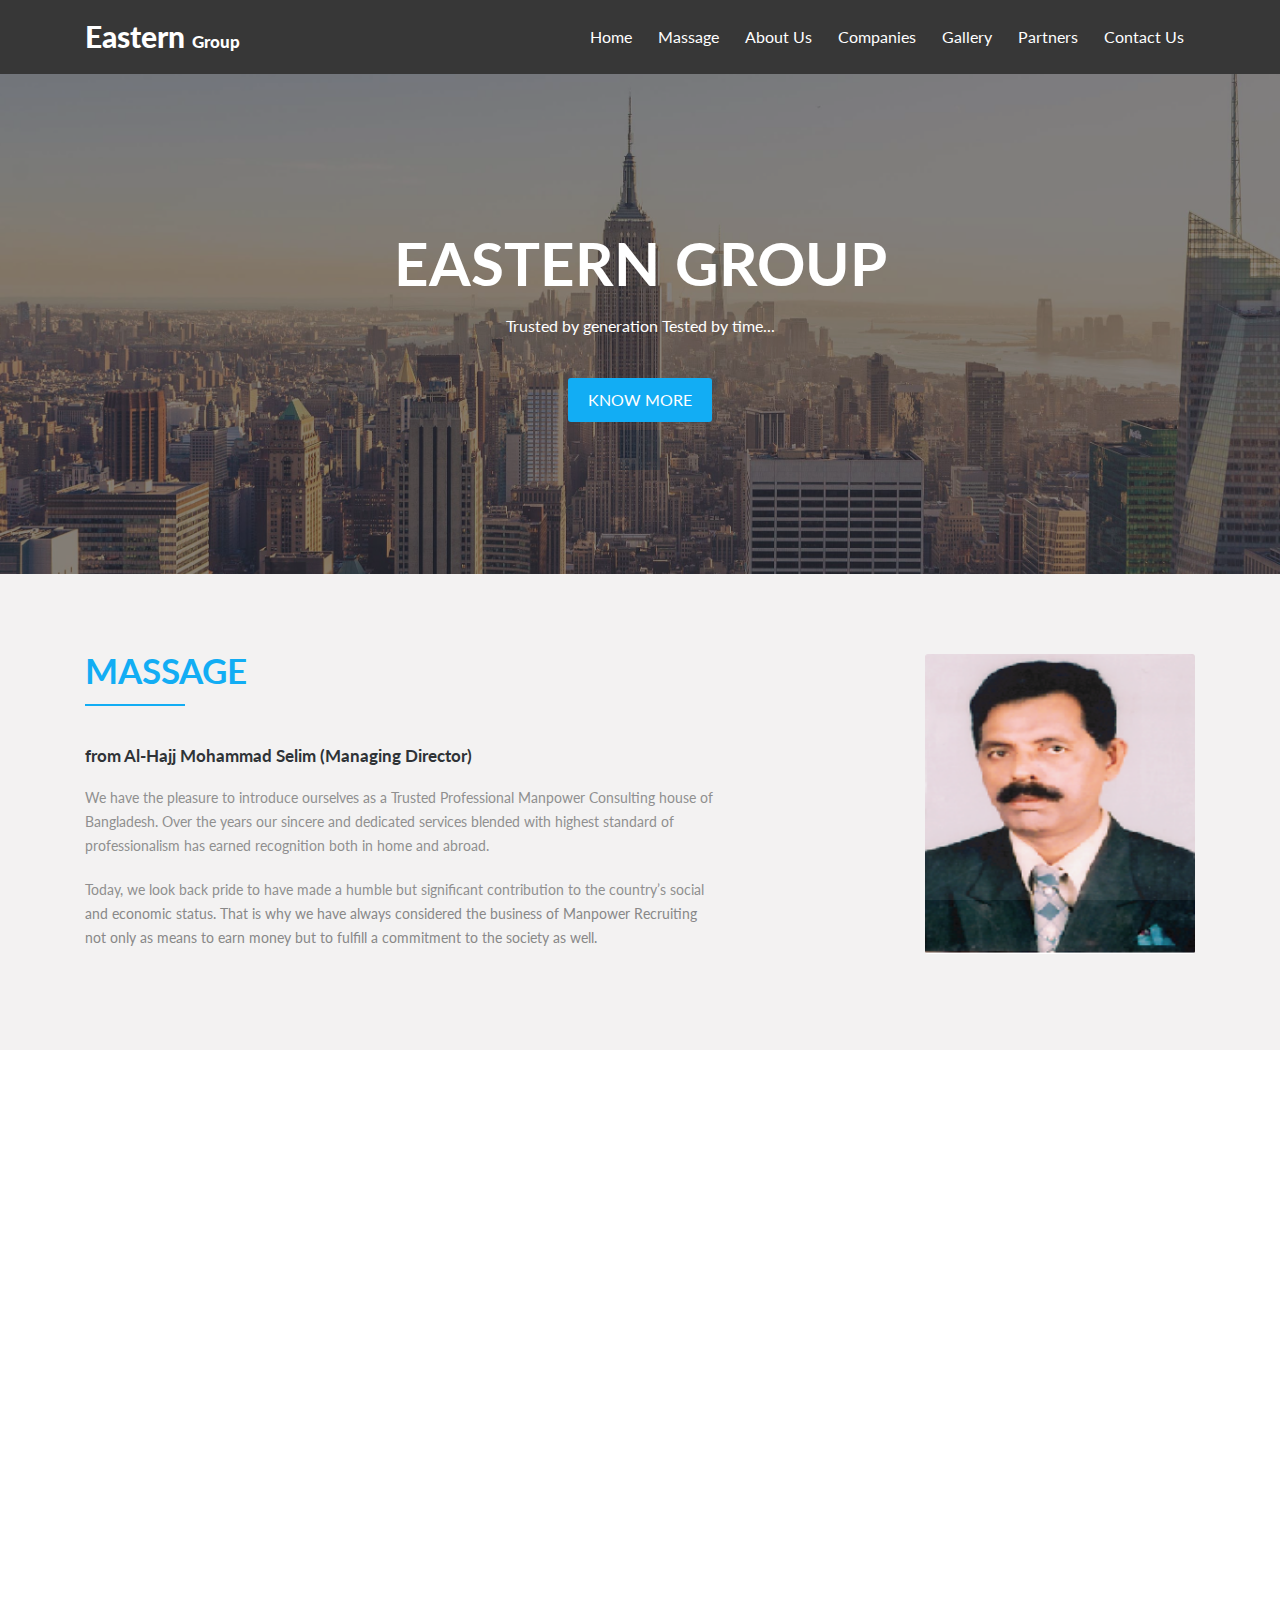
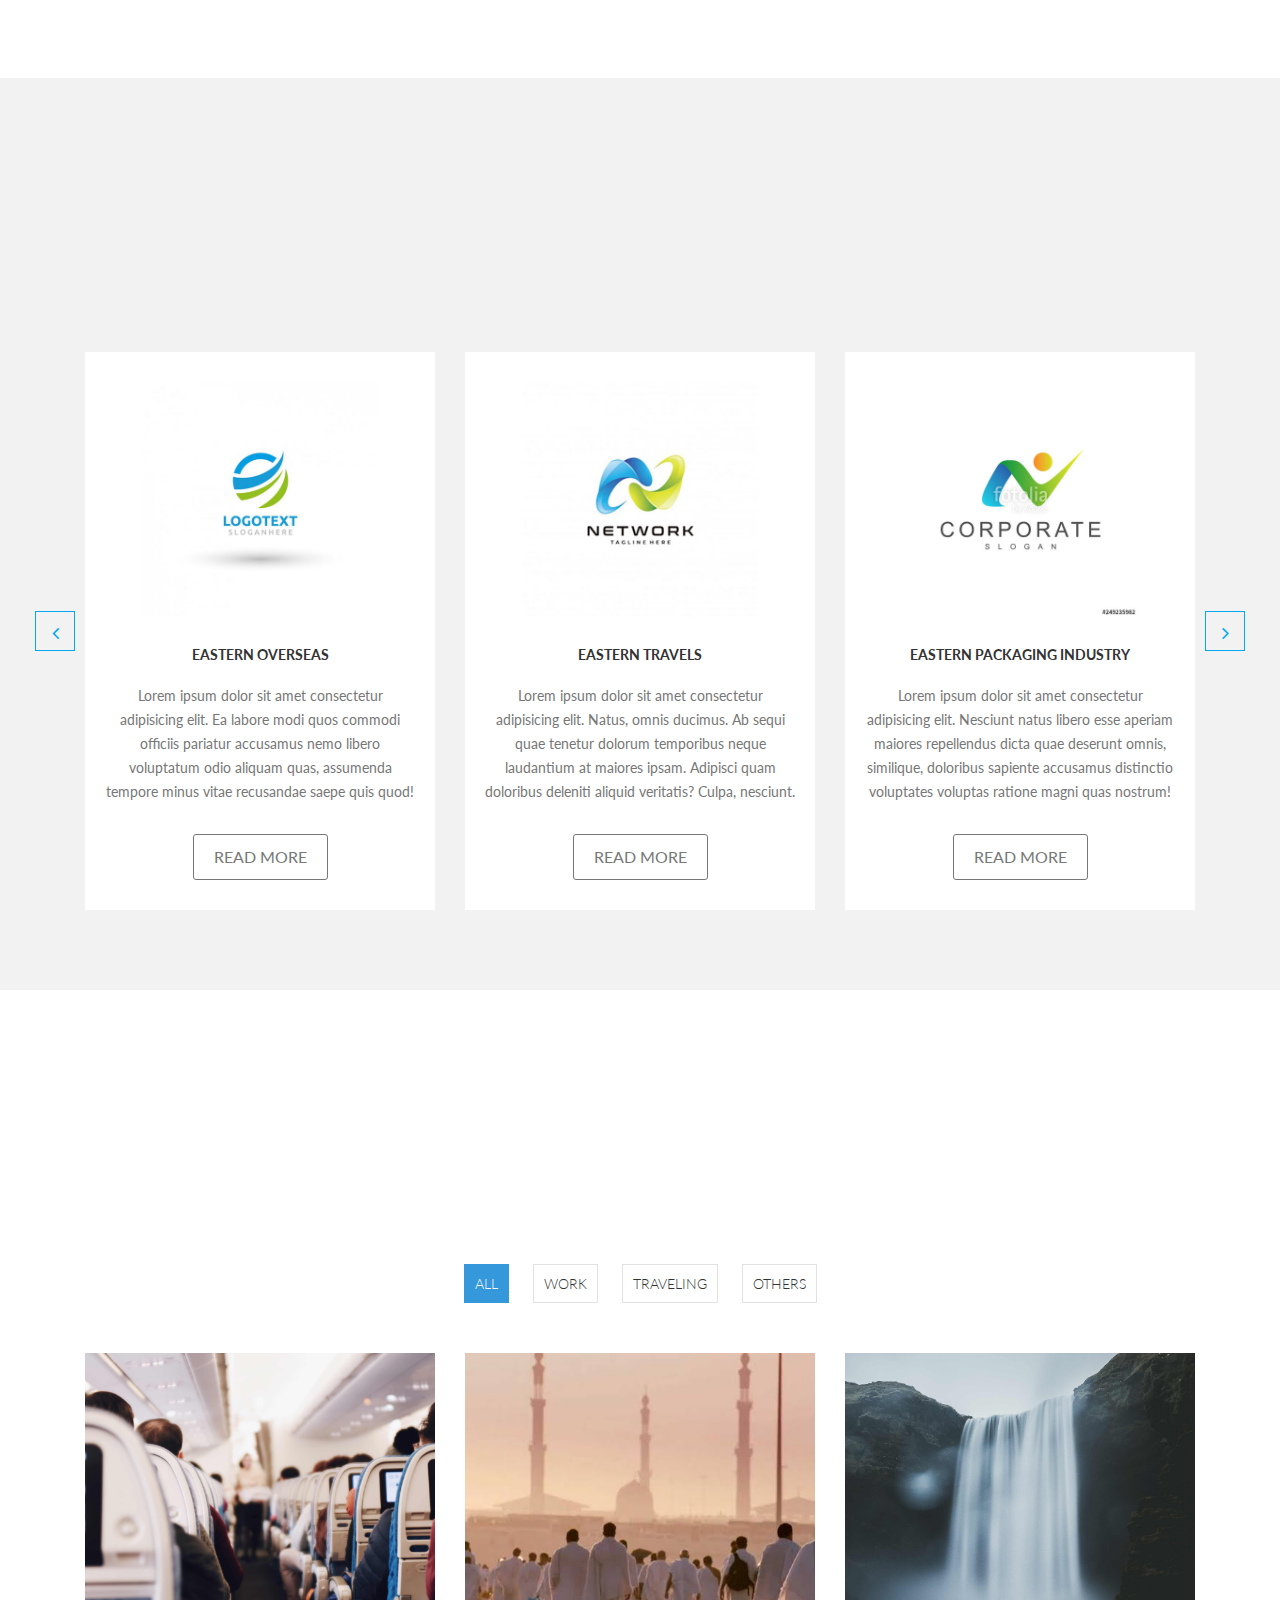
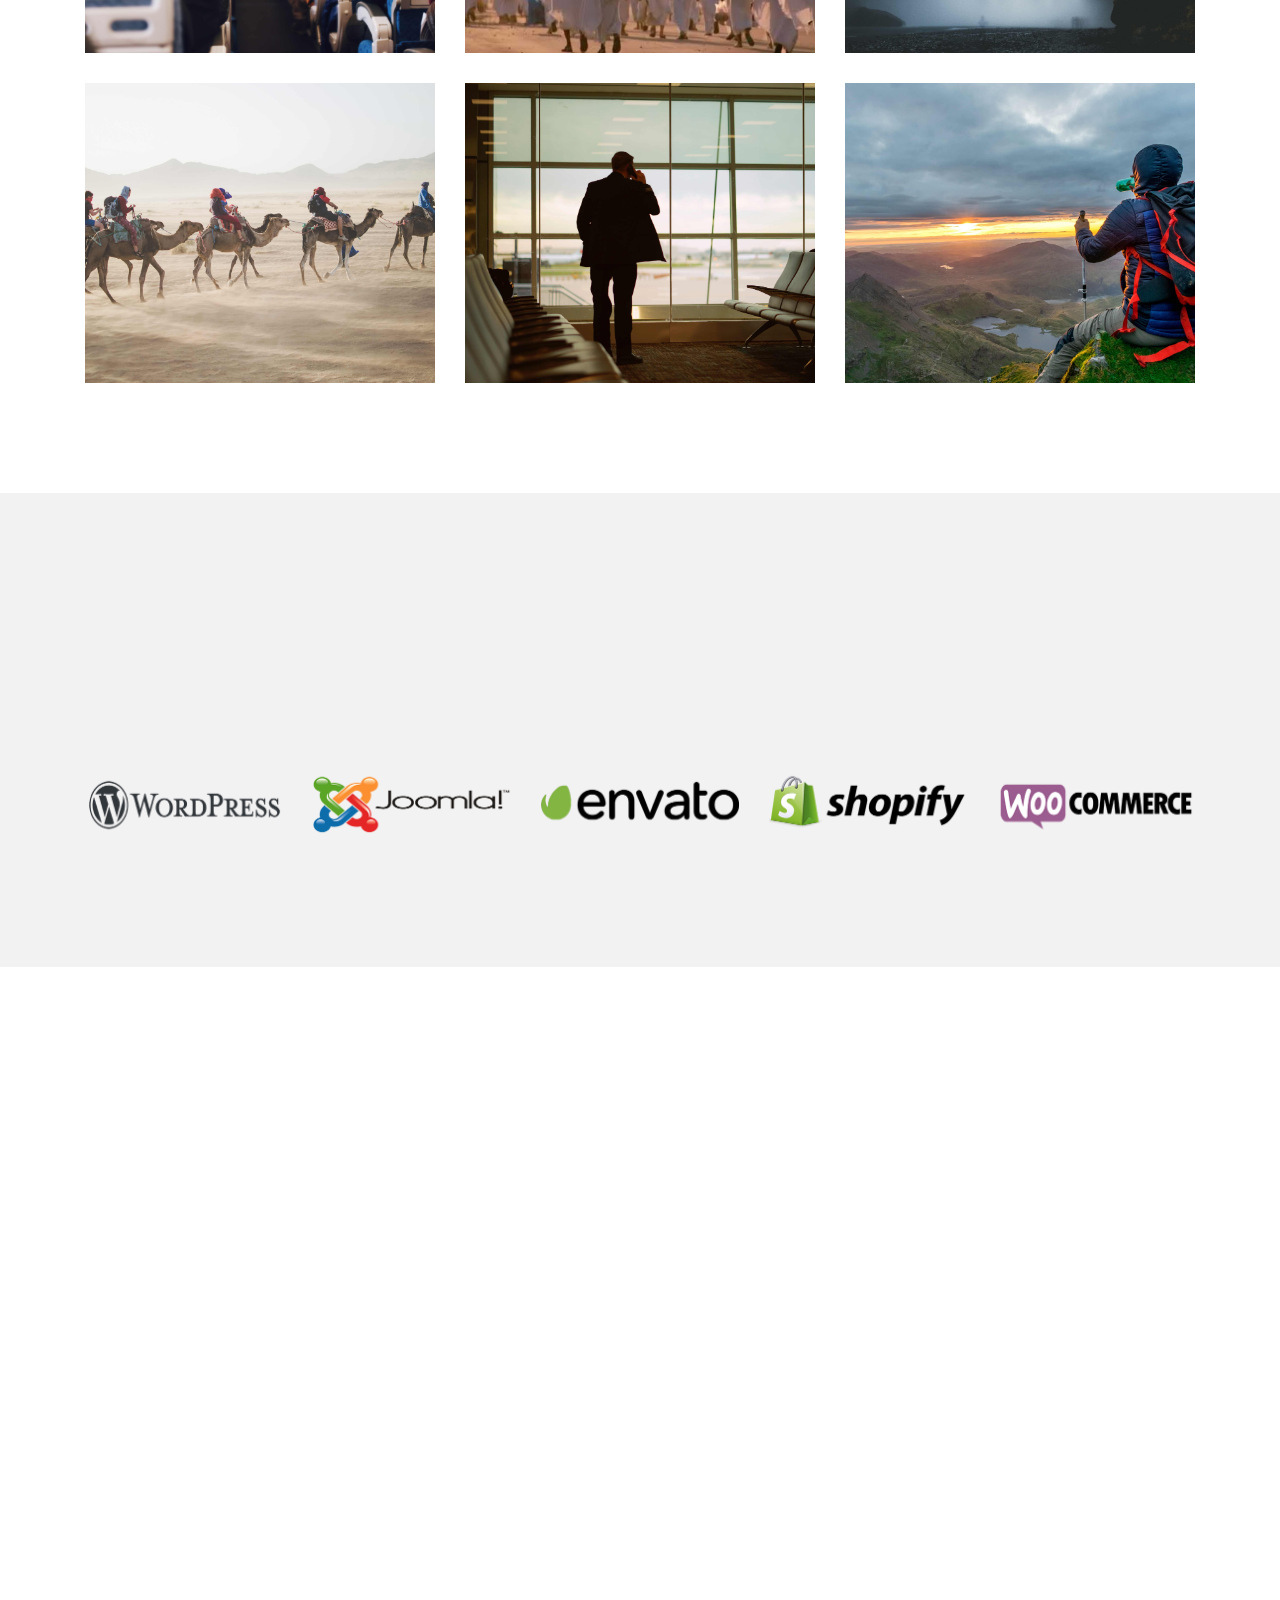
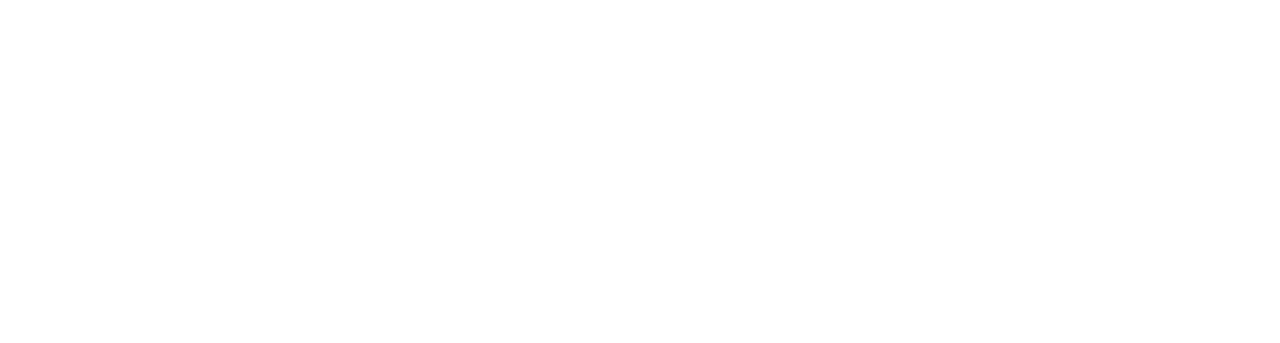
<file: index.html>
<!DOCTYPE html>
<html lang="en">
   <head>
      <meta charset="UTF-8">
      <meta name="viewport" content="width=device-width, initial-scale=1.0">
      <meta http-equiv="X-UA-Compatible" content="ie=edge">
      <title>Eastern Group</title>
      <!-- favicon -->
      <link href="img/" rel="shortcut icon" type="image/x-icon">
      <!-- font awesome -->
      <link rel="stylesheet" href="assets/css/fontawesome/css/font-awesome.min.css">
      <!-- css file -->
      <link rel="stylesheet" href="assets/css/bootstrap.min.css">
      <link rel="stylesheet" href="assets/css/owl.carousel.min.css">
      <link rel="stylesheet" href="assets/css/magnafic.css">
      <link rel="stylesheet" href="assets/css/animate.css">
      <link rel="stylesheet" href="assets/css/style.css">
      <link rel="stylesheet" href="assets/css/slicknav.css">
      <link rel="stylesheet" href="assets/css/responsive.css">
   </head>
   <body>
      <!-- preloader area -->
      <div class="eastern_group_preloader_wrap">
         <div class="sk-cube-grid">
            <div class="sk-cube sk-cube1"></div>
            <div class="sk-cube sk-cube2"></div>
            <div class="sk-cube sk-cube3"></div>
            <div class="sk-cube sk-cube4"></div>
            <div class="sk-cube sk-cube5"></div>
            <div class="sk-cube sk-cube6"></div>
            <div class="sk-cube sk-cube7"></div>
            <div class="sk-cube sk-cube8"></div>
            <div class="sk-cube sk-cube9"></div>
         </div>
      </div>
      <!-- preloader area end -->
      <!-- start navbar area -->
      <div id="home"></div>
      <section class="header_area header_absolute_area wow fadeIn">
         <div class="container">
            <div class="row">
               <div class="col-md-3 col-sm-3 col-lg-3">
                  <div class="logo">
                     <a href="index.html">Eastern <span>Group</span></a>
                  </div>
                  <div class="responsive_menu_wrap"></div>
               </div>
               <div class="col-md-9 col-sm-9 col-lg-9">
                  <div class="main_menu">
                     <ul id="navigation">
                        <li class="active smooth_menu"><a href="#home">Home</a></li>
                        <li class="smooth_menu"><a href="#massage">Massage</a></li>
                        <li class="smooth_menu"><a href="#about">About Us</a></li>
                        <li class="smooth_menu"><a href="#companies">Companies</a></li>
                        <li class="smooth_menu"><a href="#gallery">Gallery</a></li>
                        <li class="smooth_menu"><a href="#company">Partners</a></li>
                        <li class="smooth_menu"><a href="#contact">Contact Us</a></li>
                     </ul>
                  </div>
               </div>
            </div>
         </div>
      </section>
      <!-- end navbar area -->
      <!-- start header -->
      <div class="homepage_slides">
         <div class="single_slide_item slide_bg_1">
            <div class="welcome_area_table">
               <div class="welcome_area_inner">
                  <div class="welcome_area_text">
                     <h2 class="wow fadeInDown" data-wow-delay="1s">Eastern Group</h2>
                     <p class="wow fadeInDown" data-wow-delay="1s">Trusted by generation Tested by time...</p>
                     <a href="" class="more_btn wow fadeInUp" data-wow-delay="1s">Know More</a>
                  </div>
               </div>
            </div>
         </div>
      </div>
      <!-- end header -->
      <!-- massage us area -->
      <section class="section_padding section_gray" id="massage">
         <div class="container">
            <div class="row">
               <div class="col-md-7">
                  <div class="section_about_us">
                     <div class="about_title">
                        <h2 class="inner_line wow fadeInDown" data-wow-delay="1s">Massage<span></span></h2>
                        <h5 class="wow fadeInLeft" data-wow-delay="1s"><strong>from Al-Hajj Mohammad Selim (Managing
                           Director)</strong>
                        </h5>
                        <p class="wow fadeInLeft" data-wow-delay="1s">We have the pleasure to introduce ourselves as
                           a Trusted Professional Manpower Consulting
                           house of Bangladesh. Over the years our sincere and dedicated services blended with
                           highest standard of professionalism has earned recognition both in home and abroad.
                        </p>
                        <p class="wow fadeInLeft" data-wow-delay="1s">Today, we look back pride to have made a
                           humble but significant contribution to the
                           country’s social and economic status. That is why we have always considered the business
                           of Manpower Recruiting not only as means to earn money but to fulfill a commitment to
                           the society as well.
                        </p>
                     </div>
                  </div>
               </div>
               <div class="col-md-5 text-right">
                  <div class="managing_director_img wow fadeInRight" data-wow-delay="1s">
                     <img src="assets/img/messsage/author.png" alt="">
                  </div>
               </div>
            </div>
         </div>
      </section>
      <!-- massage us area end -->
      <!-- about us area -->
      <section class="section_padding pad-10" id="about">
         <div class="container">
            <div class="row">
               <div class="col-md-12 col-sm-12 col-lg-12">
                  <div class="our_services wow fadeInDown">
                     <h2><span>About</span> Us</h2>
                     <div class="border_line"><span class="border_box"></span></div>
                  </div>
                  <div class="about_text wow fadeIn">
                     <p>The Group has come a long way in reaching these goals by listening to client needs, learning
                        real-time lessons from past projects, innovating and partnering. Through major investment
                        undertakings, Eastern has meaningfully contributed to the economy's stability in financial
                        and
                        capital markets. Underlying all of the Group's activities are the common threads of change,
                        flexibility, and fostering closer ties with the Government, the City Corporation and our
                        clients. Most of its projects have been success stories - this fact alone is enough to
                        justify a
                        sense of confidence in the Group's future.
                        To begin, it would be vital to mention that Eastern Group is amongst the largest private
                        sector
                        manufacturing and service based enterprises in Bangladesh, owning and operating several
                        units,
                        giving value for money to its customers.
                     </p>
                     <p>The group started modestly in 1980 in commodity trading and with prudent entrepreneurship of
                        our
                        founder Chairman Mr. Al-Hajj Mohammed Selim, today it has investments in the different
                        sector. A
                        dedicated work force and committed board members led by our Chairman and backed by a market
                        oriented corporate strategy has been the cornerstone of the Group success. We are a dynamic
                        organization always exploring new ideas and avenues to expand and grow further. The Group
                        now
                        has engaged in diversified manufacturing and service providing.
                     </p>
                     <p>Our Human Resource Mix constitutes an experienced, talented and young workforce;</p>
                     <p>We can rightly claim to be one of the best marketing and result-oriented groups in
                        Bangladesh,
                        having direct sales and distribution networks, to cover the entire market. We have a large
                        field
                        force consisting of distribution agents, and a professional management to supervise total
                        sales
                        and distribution operations. We have a full fledged Marketing Department fully geared to
                        provide
                        sales/advertising support to the products we handle. Our Marketing Director handles our
                        Sales,
                        Marketing and Distribution Department.
                     </p>
                  </div>
               </div>
            </div>
         </div>
      </section>
      <!-- about us area end -->
      <!-- service area -->
      <section class="section_padding section_gray" id="companies">
         <div class="container">
            <div class="row">
               <div class="col-md-12 col-sm-12 col-lg-12">
                  <div class="our_services wow fadeInDown">
                     <h2>Our <span>Companies</span></h2>
                     <div class="border_line"><span class="border_box"></span></div>
                     <p>The Group has come a long way in reaching these goals by listening to client needs, learning
                        real-time lessons from past projects, innovating and partnering.
                     </p>
                  </div>
               </div>
            </div>
            <div class="row">
               <div class="col-md-12 col-sm-12 col-lg-12">
                  <div class="listing_carousel owl-carousel">
                     <div class="single_listing_box">
                        <div class="listing_hover">
                           <div class="special_single_content text-center">
                              <img src="assets/img/company-logo/logo-2.jpg" alt="">
                              <h3>Eastern Overseas</h3>
                              <p>Lorem ipsum dolor sit amet consectetur adipisicing elit. Ea labore modi quos commodi officiis pariatur accusamus nemo libero voluptatum odio aliquam quas, assumenda tempore minus vitae recusandae saepe quis quod!
                              </p>
                              <a href="details-1.html" class="more_btn read_more">Read More</a>
                           </div>
                        </div>
                     </div>
                     <div class="single_listing_box">
                        <div class="listing_hover">
                           <div class="special_single_content text-center">
                              <img src="assets/img/company-logo/logo-3.jpg" alt="">
                              <h3>Eastern Travels</h3>
                              <p>Lorem ipsum dolor sit amet consectetur adipisicing elit. Natus, omnis ducimus. Ab sequi quae tenetur dolorum temporibus neque laudantium at maiores ipsam. Adipisci quam doloribus deleniti aliquid veritatis? Culpa, nesciunt.
                              </p>
                              <a href="details-2.html" class="more_btn read_more">Read More</a>
                           </div>
                        </div>
                     </div>
                     <div class="single_listing_box">
                        <div class="listing_hover">
                           <div class="special_single_content text-center">
                              <img src="assets/img/company-logo/logo-1.jpg" alt="">
                              <h3>Eastern Packaging Industry</h3>
                              <p>Lorem ipsum dolor sit amet consectetur adipisicing elit. Nesciunt natus libero esse aperiam maiores repellendus dicta quae deserunt omnis, similique, doloribus sapiente accusamus distinctio voluptates voluptas ratione magni quas nostrum!
                              </p>
                              <a href="details-3.html" class="more_btn read_more">Read More</a>
                           </div>
                        </div>
                     </div>
                     <div class="single_listing_box">
                        <div class="listing_hover">
                           <div class="special_single_content text-center">
                              <img src="assets/img/company-logo/logo-4.jpg" alt="">
                              <h3>Eastern Medical Services</h3>
                              <p>Lorem ipsum dolor sit amet consectetur adipisicing elit. Ea labore modi quos commodi officiis pariatur accusamus nemo libero voluptatum odio aliquam quas, assumenda tempore minus vitae recusandae saepe quis quod!
                              </p>
                              <a href="details-4.html" class="more_btn read_more">Read More</a>
                           </div>
                        </div>
                     </div>
                     <div class="single_listing_box">
                        <div class="listing_hover">
                           <div class="special_single_content text-center">
                              <img src="assets/img/company-logo/logo-5.jpg" alt="">
                              <h3>Eastern Training and Learning</h3>
                              <p>Lorem ipsum dolor sit amet consectetur adipisicing elit. Ea labore modi quos commodi officiis pariatur accusamus nemo libero voluptatum odio aliquam quas, assumenda tempore minus vitae recusandae saepe quis quod!
                              </p>
                              <a href="details-5.html" class="more_btn read_more">Read More</a>
                           </div>
                        </div>
                     </div>
                  </div>
               </div>
            </div>
         </div>
      </section>
      <!-- service area end -->
      <!-- our Gallery -->
      <section class="section_padding" id="gallery">
         <div class="container">
            <div class="row">
               <div class="col-md-12 col-sm-12 col-lg-12">
                  <div class="our_services wow fadeInDown">
                     <h2><span>Gallery</span></h2>
                     <div class="border_line"><span class="border_box"></span></div>
                     <p>The Group has come a long way in reaching these goals by listening to client needs,
                        learning
                        real-time lessons from past projects, innovating and partnering.
                     </p>
                  </div>
               </div>
            </div>
            <div class="row">
               <div class="col-md-12 col-sm-12 col-lg-12">
                  <ul class="portfolio_filter">
                     <li class="active" data-filter="*">All</li>
                     <li data-filter=".web-design">Work</li>
                     <li data-filter=".development">Traveling</li>
                     <li data-filter=".app-development">Others</li>
                  </ul>
               </div>
            </div>
            <div class="row portfolio_list *">
               <div class="col-md-4 col-sm-4 col-lg-4">
                  <div class="single_portfolio_item portfolio_bg_1">
                     <div class="portfolio_hover">
                        <div class="boxed_item_table">
                           <div class="boxed_item_table_cell">
                              <a href=""><i class="fa fa-chain"></i> </a>
                              <a href="assets/img/portfolio/portfolio-1.jpg" class="large_image"> <i
                                 class="fa fa-search-plus"></i></a>
                              <h3>Creative Business Portfolio</h3>
                           </div>
                        </div>
                     </div>
                  </div>
               </div>
               <div class="col-md-4 col-sm-4 col-lg-4 development">
                  <div class="single_portfolio_item portfolio_bg_2">
                     <div class="portfolio_hover">
                        <div class="boxed_item_table">
                           <div class="boxed_item_table_cell">
                              <a href=""><i class="fa fa-chain"></i> </a>
                              <a href="assets/img/portfolio/portfolio-2.jpg" class="large_image"> <i
                                 class="fa fa-search-plus"></i></a>
                              <h3>Creative Business Portfolio</h3>
                           </div>
                        </div>
                     </div>
                  </div>
               </div>
               <div class="col-md-4 col-sm-4 col-lg-4 web-design app-development *">
                  <div class="single_portfolio_item portfolio_bg_3">
                     <div class="portfolio_hover">
                        <div class="boxed_item_table">
                           <div class="boxed_item_table_cell">
                              <a href=""><i class="fa fa-chain"></i> </a>
                              <a href="assets/img/portfolio/portfolio-3.jpg" class="large_image"> <i
                                 class="fa fa-search-plus"></i></a>
                              <h3>Creative Business Portfolio</h3>
                           </div>
                        </div>
                     </div>
                  </div>
               </div>
               <div class="col-md-4 col-sm-4 col-lg-4 app-development development">
                  <div class="single_portfolio_item portfolio_bg_4">
                     <div class="portfolio_hover">
                        <div class="boxed_item_table">
                           <div class="boxed_item_table_cell">
                              <a href=""><i class="fa fa-chain"></i> </a>
                              <a href="assets/img/portfolio/portfolio-4.jpg" class="large_image"> <i
                                 class="fa fa-search-plus"></i></a>
                              <h3>Creative Business Portfolio</h3>
                           </div>
                        </div>
                     </div>
                  </div>
               </div>
               <div class="col-md-4 col-sm-4 col-lg-4 web-design">
                  <div class="single_portfolio_item portfolio_bg_5">
                     <div class="portfolio_hover">
                        <div class="boxed_item_table">
                           <div class="boxed_item_table_cell">
                              <a href=""><i class="fa fa-chain"></i> </a>
                              <a href="assets/img/portfolio/portfolio-5.jpg" class="large_image"> <i
                                 class="fa fa-search-plus"></i></a>
                              <h3>Creative Business Portfolio</h3>
                           </div>
                        </div>
                     </div>
                  </div>
               </div>
               <div class="col-md-4 col-sm-4 col-lg-4 development">
                  <div class="single_portfolio_item portfolio_bg_6">
                     <div class="portfolio_hover">
                        <div class="boxed_item_table">
                           <div class="boxed_item_table_cell">
                              <a href=""><i class="fa fa-chain"></i> </a>
                              <a href="assets/img/portfolio/portfolio-6.jpg" class="large_image"><i
                                 class="fa fa-search-plus"></i></a>
                              <h3>Creative Business Portfolio</h3>
                           </div>
                        </div>
                     </div>
                  </div>
               </div>
            </div>
         </div>
      </section>
      <!-- our Gallery end -->

      <!-- trusted company -->
      <section class="section_padding section_gray" id="company">
         <div class="container">
            <div class="row">
               <div class="col-md-12 col-sm-12 col-lg-12">
                  <div class="our_services wow fadeInDown">
                     <h2>Our <span>Trusted Partners</span></h2>
                     <div class="border_line"><span class="border_box"></span></div>
                     <p>The Group has come a long way in reaching these goals by listening to client needs,
                        learning
                        real-time lessons from past projects, innovating and partnering.
                     </p>
                  </div>
               </div>
            </div>
            <div class="row">
               <div class="col">
                  <div class="logo_carousel owl-carousel">
                     <div class="d_table single_logo_wrap">
                        <div class="d_table_cell single_logo_item">
                           <img src="assets/img/trusted-partners/patner-bg-1.png" alt="">
                        </div>
                     </div>
                     <div class="d_table single_logo_wrap">
                        <div class="d_table_cell single_logo_item">
                           <img src="assets/img/trusted-partners/patner-bg-2.png" alt="">
                        </div>
                     </div>
                     <div class="d_table single_logo_wrap">
                        <div class="d_table_cell single_logo_item">
                           <img src="assets/img/trusted-partners/patner-bg-3.png" alt="">
                        </div>
                     </div>
                     <div class="d_table single_logo_wrap">
                        <div class="d_table_cell single_logo_item">
                           <img src="assets/img/trusted-partners/patner-bg-4.png" alt="">
                        </div>
                     </div>
                     <div class="d_table single_logo_wrap">
                        <div class="d_table_cell single_logo_item">
                           <img src="assets/img/trusted-partners/patner-bg-5.png" alt="">
                        </div>
                     </div>
                  </div>
               </div>
            </div>
         </div>
      </section>
      <!-- trusted company end -->
      <!-- google map -->
      <section class="section_map_area">
            <iframe src="https://www.google.com/maps/embed?pb=!1m18!1m12!1m3!1d196386.97277181444!2d90.29903141529081!3d23.849258833957553!2m3!1f0!2f0!3f0!3m2!1i1024!2i768!4f13.1!3m3!1m2!1s0x0%3A0x637f1b674963b2a6!2sEastern%20Travels!5e0!3m2!1sen!2sbd!4v1573044669619!5m2!1sen!2sbd" width="100%" height="450" frameborder="0" style="border:0;" allowfullscreen></iframe>
      </section>
      <!-- google map end -->
      <!-- footer area -->
      <footer class="site_footer section_padding wow fadeIn" id="contact">
         <div class="container">
            <div class="row">
               <div class="col-md-4 col-sm-4 col-lg-4">
                  <div class="about_text">
                     <h3 class="widget_title">About Us</h3>
                     <p>Eastern Packaging Ltd provides a made to order service for your own particular products. We
                        can provide full in-house package design service from concept to prototype to production.
                        Come to the experts - we have lots of ideas to give your product impact in the marketplace.
                     </p>
                     <div class="logo responsive">
                        <a href="index.html">Eastern <span>Group</span></a>
                     </div>
                     <div class="team_item_social left-0 responsive_area">
                        <ul>
                           <li class="facebook"> <a href="#"><i class="fa fa-facebook"></i></a></li>
                           <li class="twitter"> <a href="#"><i class="fa fa-twitter"></i></a></li>
                           <li class="linkdin"> <a href="#"><i class="fa fa-linkedin"></i></a></li>
                           <li class="google"> <a href="#"><i class="fa fa-google-plus"></i></a></li>
                        </ul>
                     </div>
                  </div>
               </div>
               <div class="col-md-3 offset-md-1 col-sm-3 col-lg-3">
                  <h3 class="widget_title">Navigation</h3>
                  <ul class="padding-left-20">
                     <li>Home</li>
                     <li>Service</li>
                     <li>About Us</li>
                     <li>Project</li>
                     <li>News</li>
                     <li>Shop</li>
                     <li>Contact</li>
                  </ul>
               </div>
               <div class="col-md-4 col-sm-4 col-lg-4 fixed_icon">
                  <h3 class="widget_title">Get in Touch</h3>
                  <p><i class="fa fa-map-marker"></i> H-79/F New Airport Road, Banani, Dhaka-1213, Bangladesh</p>
                  <p><i class="fa fa-envelope"></i> yourcompany@gmail.com</p>
                  <p><i class="fa fa-phone"></i> 9886238 , 8818940, 8821801</p>
                  <p><i class="fa fa-fax"></i> 880-02-8829212</p>
               </div>
            </div>
            <div class="row">
               <div class="col">
                  <div class="copyright_text">
                     &copy; 2019 <span>Eastern Group</span> all Right Reserved
                  </div>
               </div>
            </div>
         </div>
      </footer>
      <!-- footer area end -->
      <!-- back to top -->
      <a href="#" class="back-to-top"><i class="fa fa-angle-up" aria-hidden="true"></i></a>
      <!-- back to top end -->
      <!-- js other need file -->
      <script src="assets/js/jquary.min.js"></script>
      <script src="assets/js/bootstrap.min.js"></script>
      <script src="assets/js/isotope.v3.0.6.js"></script>
      <script src="assets/js/wow.min.js"></script>
      <script src="assets/js/owl.carousel.min.js"></script>
      <script src="assets/js/Magnific.js"></script>
      <script src="assets/js/jquery.sticky.js"></script>
      <script src="assets/js/easing.js"></script>
      <script src="assets/js/slicknav.js"></script>
      <script src="assets/js/jquery.scrolly.js"></script>
      <!-- main java script -->
      <script src="assets/js/main.js"></script>
   </body>
</html>
</file>
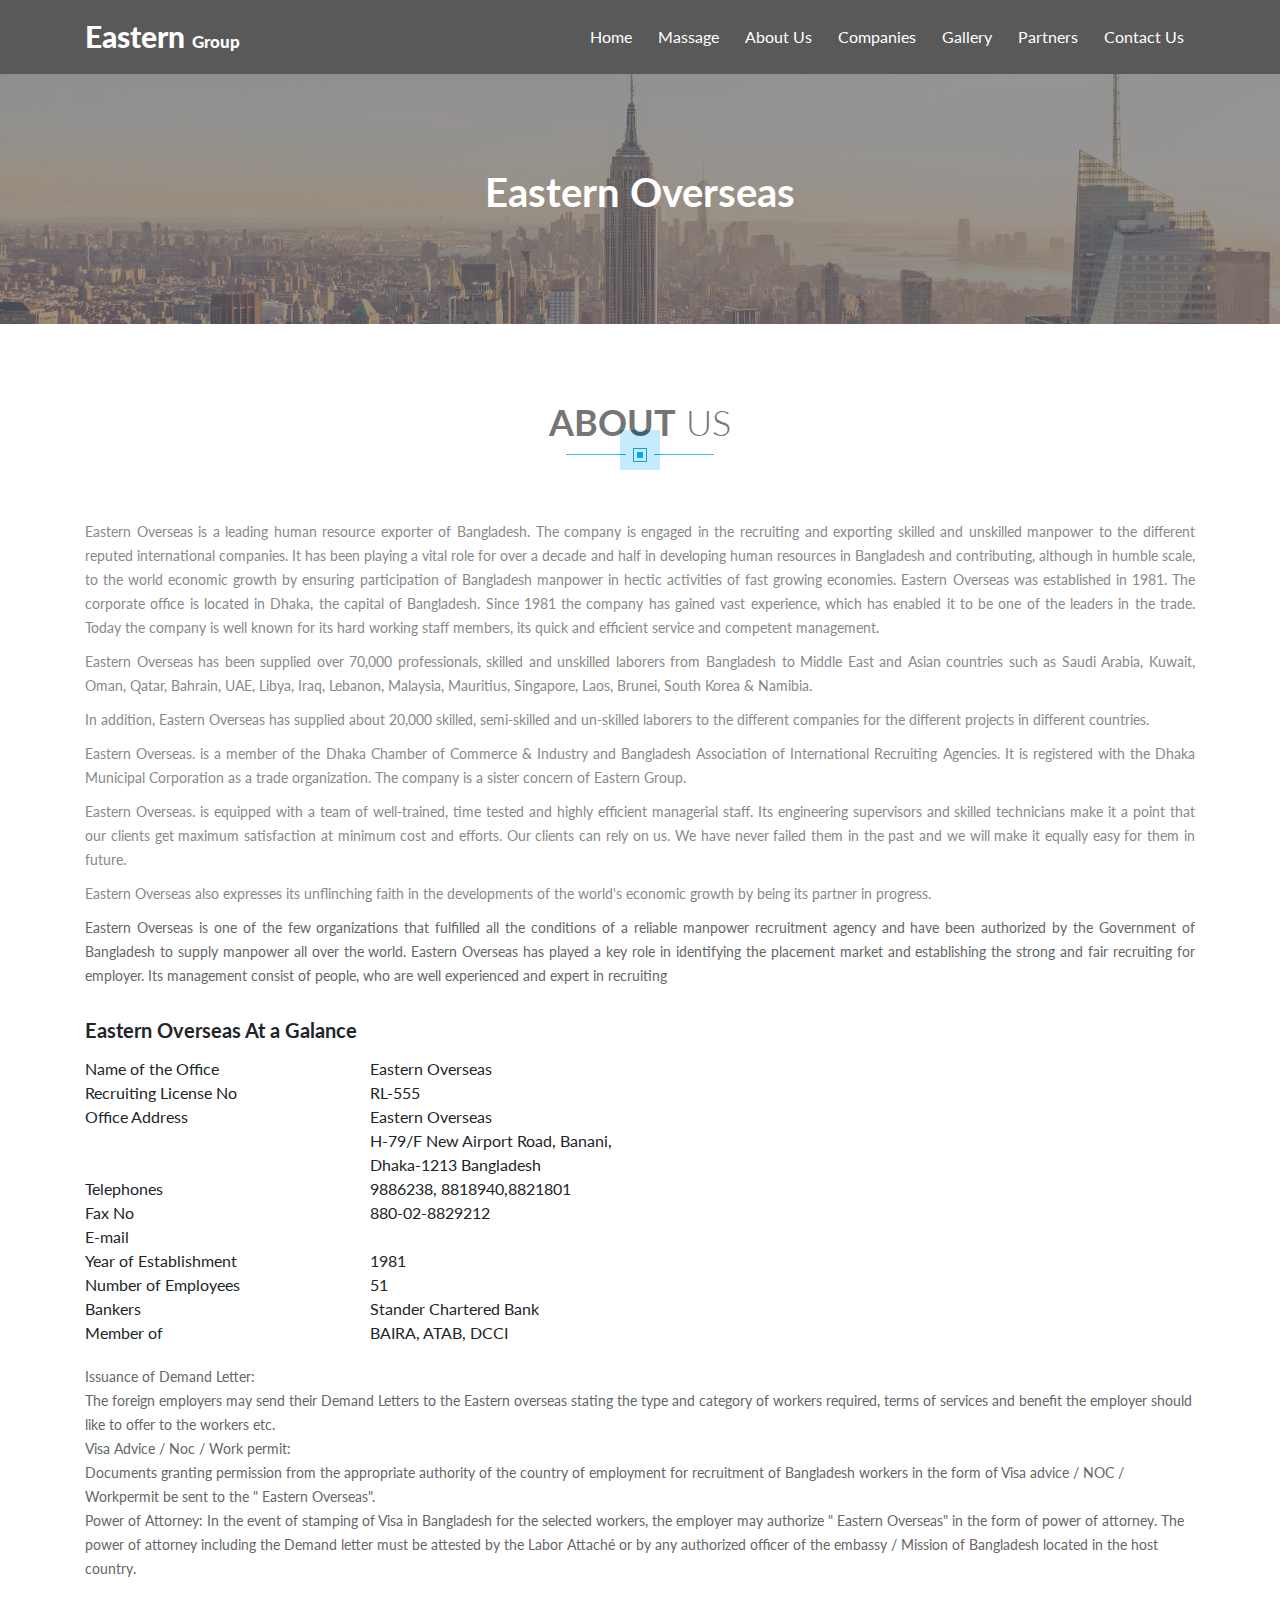
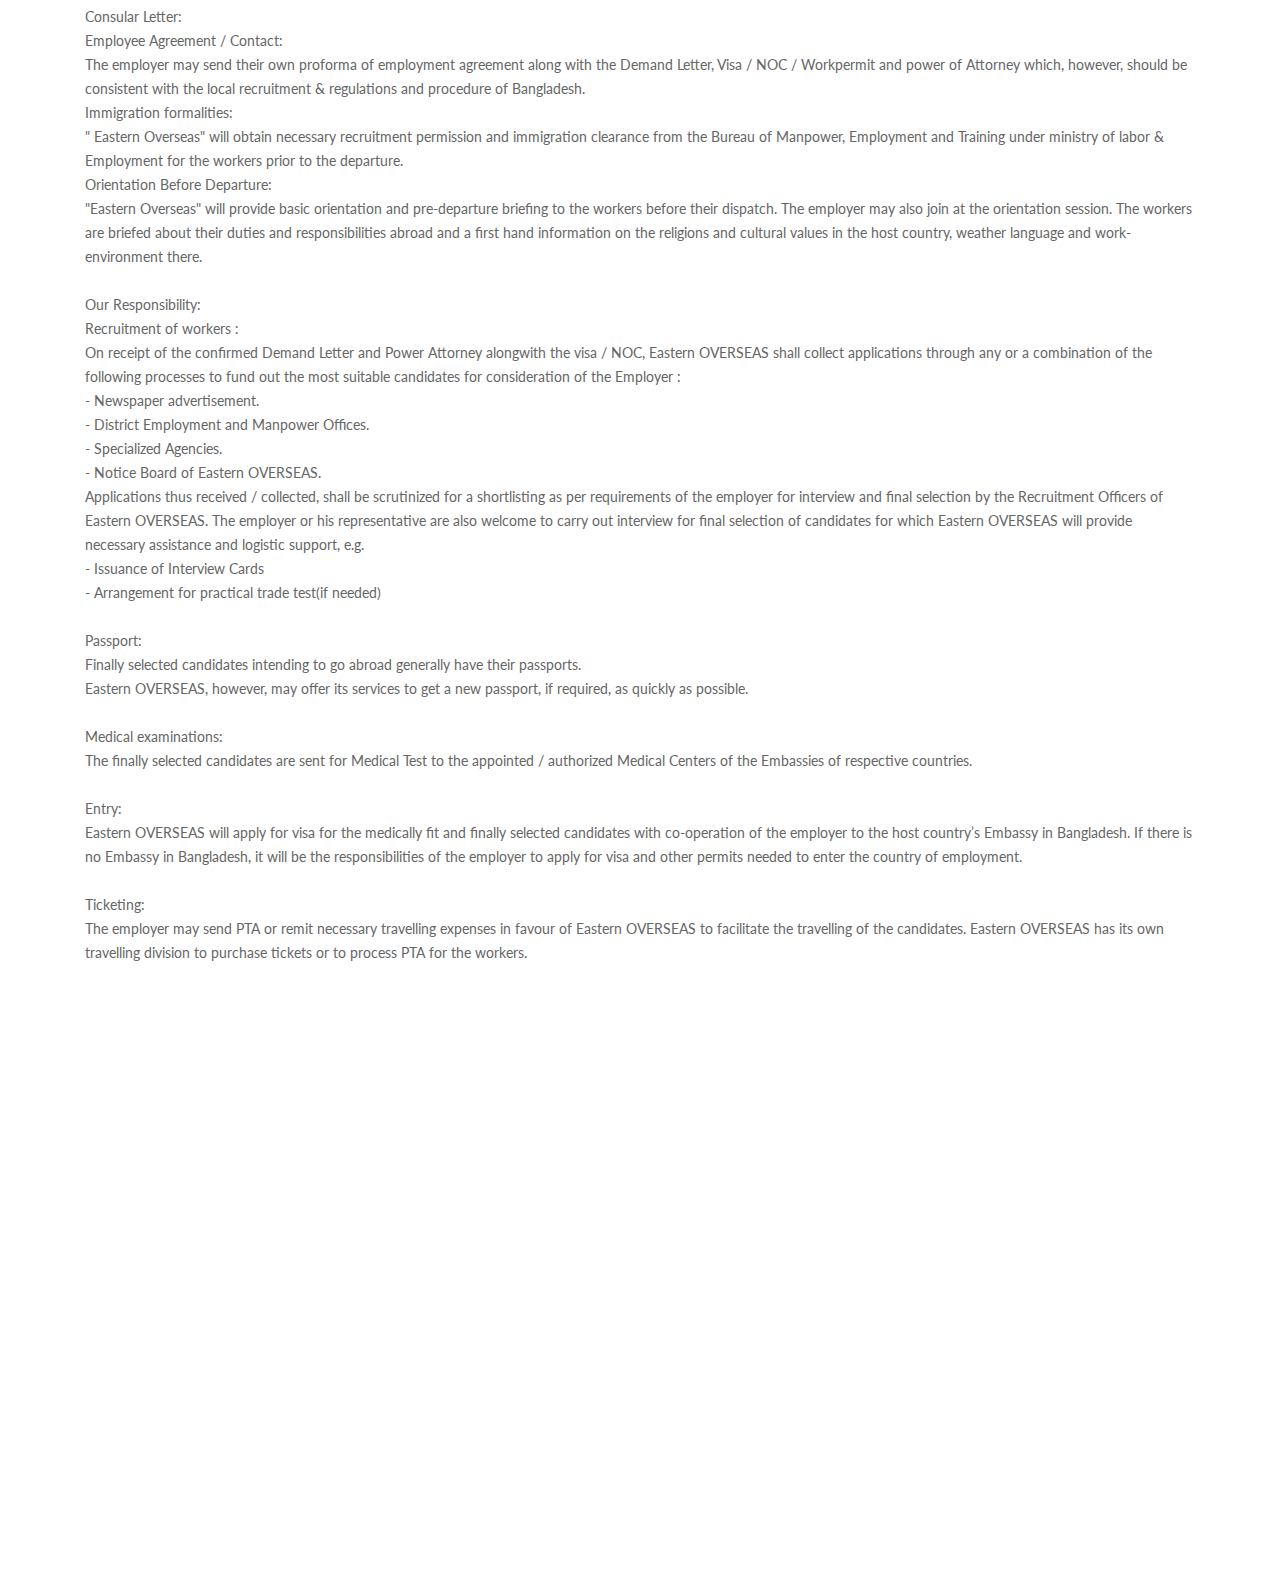
<file: details-1.html>
<!DOCTYPE html>
<html lang="en">

<head>
    <meta charset="UTF-8">
    <meta name="viewport" content="width=device-width, initial-scale=1.0">
    <meta http-equiv="X-UA-Compatible" content="ie=edge">
    <title>Eastern Group</title>
    <!-- favicon -->
    <link href="img/" rel="shortcut icon" type="image/x-icon">
    <!-- font awesome -->
    <link rel="stylesheet" href="assets/css/fontawesome/css/font-awesome.min.css">
    <!-- css file -->
    <link rel="stylesheet" href="assets/css/bootstrap.min.css">
    <link rel="stylesheet" href="assets/css/owl.carousel.min.css">
    <link rel="stylesheet" href="assets/css/magnafic.css">
    <link rel="stylesheet" href="assets/css/animate.css">
    <link rel="stylesheet" href="assets/css/style.css">
    <link rel="stylesheet" href="assets/css/slicknav.css">
    <link rel="stylesheet" href="assets/css/responsive.css">
</head>

<body>
    <!-- preloader area -->
    <div class="eastern_group_preloader_wrap">
        <div class="sk-cube-grid">
            <div class="sk-cube sk-cube1"></div>
            <div class="sk-cube sk-cube2"></div>
            <div class="sk-cube sk-cube3"></div>
            <div class="sk-cube sk-cube4"></div>
            <div class="sk-cube sk-cube5"></div>
            <div class="sk-cube sk-cube6"></div>
            <div class="sk-cube sk-cube7"></div>
            <div class="sk-cube sk-cube8"></div>
            <div class="sk-cube sk-cube9"></div>
        </div>
    </div>
    <!-- preloader area end -->
    <!-- start navbar area -->
    <div id="home"></div>
    <section class="header_area header_absolute_area wow fadeIn">
        <div class="container">
            <div class="row">
                <div class="col-md-3 col-sm-3 col-lg-3">
                    <div class="logo">
                        <a href="index.html">Eastern <span>Group</span></a>
                    </div>
                    <div class="responsive_menu_wrap"></div>
                </div>
                <div class="col-md-9 col-sm-9 col-lg-9">
                    <div class="main_menu">
                        <ul id="navigation">
                            <li class="active smooth_menu"><a href="#home">Home</a></li>
                            <li class="smooth_menu"><a href="#massage">Massage</a></li>
                            <li class="smooth_menu"><a href="#about">About Us</a></li>
                            <li class="smooth_menu"><a href="#companies">Companies</a></li>
                            <li class="smooth_menu"><a href="#gallery">Gallery</a></li>
                            <li class="smooth_menu"><a href="#company">Partners</a></li>
                            <li class="smooth_menu"><a href="#contact">Contact Us</a></li>
                        </ul>
                    </div>
                </div>
            </div>
        </div>
    </section>
    <!-- end navbar area -->
    <!-- start header -->
    <div class="homepage_slides">
        <div class="single_slide_item slide_bg_1 details_company">
            <div class="welcome_area_table">
                <div class="welcome_area_inner">
                    <div class="welcome_area_text">
                        <h1 class="wow fadeInDown" data-wow-delay="1s">Eastern Overseas</h1>
                    </div>
                </div>
            </div>
        </div>
    </div>
    <!-- end header -->
    <!-- about us area -->
    <section class="section_padding pad-10" id="about">
        <div class="container">
            <div class="row">
                <div class="col-md-12 col-sm-12 col-lg-12">
                    <div class="our_services wow fadeInDown">
                        <h2><span>About</span> Us</h2>
                        <div class="border_line"><span class="border_box"></span></div>
                    </div>
                    <div class="about_text wow fadeIn">
                        <p>Eastern Overseas is a leading human resource exporter of Bangladesh. The company is engaged
                            in the recruiting and exporting skilled and unskilled manpower to the different reputed
                            international companies. It has been playing a vital role for over a decade and half in
                            developing human resources in Bangladesh and contributing, although in humble scale, to the
                            world economic growth by ensuring participation of Bangladesh manpower in hectic activities
                            of fast growing economies.
                            Eastern Overseas was established in 1981. The corporate office is located in Dhaka, the
                            capital of Bangladesh. Since 1981 the company has gained vast experience, which has enabled
                            it to be one of the leaders in the trade. Today the company is well known for its hard
                            working staff members, its quick and efficient service and competent management.
                        </p>
                        <p>Eastern Overseas has been supplied over 70,000 professionals, skilled and unskilled laborers
                            from Bangladesh to Middle East and Asian countries such as Saudi Arabia, Kuwait, Oman,
                            Qatar, Bahrain, UAE, Libya, Iraq, Lebanon, Malaysia, Mauritius, Singapore, Laos, Brunei,
                            South Korea & Namibia.
                        </p>
                        <p>In addition, Eastern Overseas has supplied about 20,000 skilled, semi-skilled and un-skilled
                            laborers to the different companies for the different projects in different countries.</p>
                        <p>Eastern Overseas. is a member of the Dhaka Chamber of Commerce & Industry and Bangladesh
                            Association of International Recruiting Agencies. It is registered with the Dhaka Municipal
                            Corporation as a trade organization. The company is a sister concern of Eastern Group.
                        </p>
                        <p>Eastern Overseas. is equipped with a team of well-trained, time tested and highly efficient
                            managerial staff. Its engineering supervisors and skilled technicians make it a point that
                            our clients get maximum satisfaction at minimum cost and efforts. Our clients can rely on
                            us. We have never failed them in the past and we will make it equally easy for them in
                            future.
                        </p>
                        <p>Eastern Overseas also expresses its unflinching faith in the developments of the world's
                            economic growth by being its partner in progress.</p>
                        <p>Eastern Overseas is one of the few organizations that fulfilled all the conditions of a
                            reliable manpower recruitment agency and have been authorized by the Government of
                            Bangladesh to supply manpower all over the world.
                            Eastern Overseas has played a key role in identifying the placement market and establishing
                            the strong and fair recruiting for employer. Its management consist of people, who are well
                            experienced and expert in recruiting</p>
                    </div>
                </div>
            </div>
            <div class="row">
                <div class="col-md-12">
                    <h5 class="about_info_title">Eastern Overseas At a Galance</h5>
                </div>
                <div class="col-md-3 col-sm-3">
                    <div class="about_info_area_left">
                        Name of the Office<br />
                        Recruiting License No<br />
                        Office Address<br /><br /><br />
                        Telephones<br />
                        Fax No<br />
                        E-mail<br />
                        Year of Establishment<br />
                        Number of Employees<br />
                        Bankers<br />
                        Member of<br />

                    </div>
                </div>
                <div class="col-md-3 col-sm-3">
                    <div class="about_info_area_right">
                        Eastern Overseas<br />
                        RL-555<br />
                        Eastern Overseas<br />
                        H-79/F New Airport Road, Banani, Dhaka-1213
                        Bangladesh<br />
                        9886238, 8818940,8821801<br />
                        880-02-8829212<br /><br />
                        1981<br />
                        51<br />
                        Stander Chartered Bank<br />
                        BAIRA, ATAB, DCCI<br />
                    </div>
                </div>
            </div>
            <div class="row">
                <div class="col-md-12 col-sm-12 col-lg-12">
                    <p>Issuance of Demand Letter:</p>
                    <p>The foreign employers may send their Demand Letters to the Eastern overseas stating the type and
                        category of workers required, terms of services and benefit the employer should like to offer to
                        the workers etc.</p>
                    <p>Visa Advice / Noc / Work permit:</p>
                    <p>Documents granting permission from the appropriate authority of the country of employment for
                        recruitment of Bangladesh workers in the form of Visa advice / NOC / Workpermit be sent to the "
                        Eastern Overseas".</p>
                    <p>Power of Attorney:
                        In the event of stamping of Visa in Bangladesh for the selected workers, the employer may
                        authorize " Eastern Overseas" in the form of power of attorney. The power of attorney including
                        the Demand letter must be attested by the Labor Attaché or by any authorized officer of the
                        embassy / Mission of Bangladesh located in the host country.</p><br />
                    <p>Consular Letter:</p>
                    <p>Employee Agreement / Contact:</p>
                    <p>The employer may send their own proforma of employment agreement along with the Demand Letter,
                        Visa / NOC / Workpermit and power of Attorney which, however, should be consistent with the
                        local recruitment & regulations and procedure of Bangladesh.</p>
                    <p>Immigration formalities:</p>
                    <p>" Eastern Overseas" will obtain necessary recruitment permission and immigration clearance from
                        the Bureau of Manpower, Employment and Training under ministry of labor & Employment for the
                        workers prior to the departure.</p>
                    <p>Orientation Before Departure:</p>
                    <p>"Eastern Overseas" will provide basic orientation and pre-departure briefing to the workers
                        before their dispatch. The employer may also join at the orientation session. The workers are
                        briefed about their duties and responsibilities abroad and a first hand information on the
                        religions and cultural values in the host country, weather language and work-environment there.
                    </p><br />
                    <p>Our Responsibility:</p>
                    <p>Recruitment of workers :</p>
                    <p>On receipt of the confirmed Demand Letter and Power Attorney alongwith the visa / NOC, Eastern
                        OVERSEAS shall collect applications through any or a combination of the following processes to
                        fund out the most suitable candidates for consideration of the Employer :</p>
                    <p>- Newspaper advertisement.</p>
                    <p>- District Employment and Manpower Offices.</p>
                    <p>- Specialized Agencies.</p>
                    <p>- Notice Board of Eastern OVERSEAS.</p>
                    <p>Applications thus received / collected, shall be scrutinized for a shortlisting as per
                        requirements of the employer for interview and final selection by the Recruitment Officers of
                        Eastern OVERSEAS. The employer or his representative are also welcome to carry out interview for
                        final selection of candidates for which Eastern OVERSEAS will provide necessary assistance and
                        logistic support, e.g.</p>
                    <p>- Issuance of Interview Cards</p>
                    <p>- Arrangement for practical trade test(if needed)</p><br />
                    <p>Passport:</p>
                    <p>Finally selected candidates intending to go abroad generally have their passports.</p>
                    <p>Eastern OVERSEAS, however, may offer its services to get a new passport, if required, as quickly
                        as possible.</p><br />
                    <p>Medical examinations:</p>
                    <p>The finally selected candidates are sent for Medical Test to the appointed / authorized Medical
                        Centers of the Embassies of respective countries.</p><br />
                    <p> Entry:</p>
                    <p>Eastern OVERSEAS will apply for visa for the medically fit and finally selected candidates with
                        co-operation of the employer to the host country’s Embassy in Bangladesh. If there is no Embassy
                        in Bangladesh, it will be the responsibilities of the employer to apply for visa and other
                        permits needed to enter the country of employment.</p><br />
                    <p>Ticketing:</p>
                    <p>The employer may send PTA or remit necessary travelling expenses in favour of Eastern OVERSEAS to
                        facilitate the travelling of the candidates. Eastern OVERSEAS has its own travelling division to
                        purchase tickets or to process PTA for the workers.</p>
                </div>
            </div>
        </div>
    </section>
    <!-- about us area end -->

    <!-- footer area -->
    <footer class="site_footer section_padding wow fadeIn" id="contact">
        <div class="container">
            <div class="row">
                <div class="col-md-4 col-sm-4 col-lg-4">
                    <div class="about_text">
                        <h3 class="widget_title">About Us</h3>
                        <p>Eastern Packaging Ltd provides a made to order service for your own particular products. We
                            can provide full in-house package design service from concept to prototype to production.
                            Come to the experts - we have lots of ideas to give your product impact in the marketplace.
                        </p>
                        <div class="logo responsive">
                            <a href="index.html">Eastern <span>Group</span></a>
                        </div>
                        <div class="team_item_social left-0 responsive_area">
                            <ul>
                                <li class="facebook"> <a href="#"><i class="fa fa-facebook"></i></a></li>
                                <li class="twitter"> <a href="#"><i class="fa fa-twitter"></i></a></li>
                                <li class="linkdin"> <a href="#"><i class="fa fa-linkedin"></i></a></li>
                                <li class="google"> <a href="#"><i class="fa fa-google-plus"></i></a></li>
                            </ul>
                        </div>
                    </div>
                </div>
                <div class="col-md-3 offset-md-1 col-sm-3 col-lg-3">
                    <h3 class="widget_title">Navigation</h3>
                    <ul class="padding-left-20">
                        <li>Home</li>
                        <li>Service</li>
                        <li>About Us</li>
                        <li>Project</li>
                        <li>News</li>
                        <li>Shop</li>
                        <li>Contact</li>
                    </ul>
                </div>
                <div class="col-md-4 col-sm-4 col-lg-4 fixed_icon">
                    <h3 class="widget_title">Get in Touch</h3>
                    <p><i class="fa fa-map-marker"></i> H-79/F New Airport Road, Banani, Dhaka-1213, Bangladesh</p>
                    <p><i class="fa fa-envelope"></i> yourcompany@gmail.com</p>
                    <p><i class="fa fa-phone"></i> 9886238 , 8818940, 8821801</p>
                    <p><i class="fa fa-fax"></i> 880-02-8829212</p>
                </div>
            </div>
            <div class="row">
                <div class="col">
                    <div class="copyright_text">
                        &copy; 2019 <span>Eastern Group</span> all Right Reserved
                    </div>
                </div>
            </div>
        </div>
    </footer>
    <!-- footer area end -->
    <!-- back to top -->
    <a href="#" class="back-to-top"><i class="fa fa-angle-up" aria-hidden="true"></i></a>
    <!-- back to top end -->
    <!-- js other need file -->
    <script src="assets/js/jquary.min.js"></script>
    <script src="assets/js/bootstrap.min.js"></script>
    <script src="assets/js/isotope.v3.0.6.js"></script>
    <script src="assets/js/wow.min.js"></script>
    <script src="assets/js/owl.carousel.min.js"></script>
    <script src="assets/js/Magnific.js"></script>
    <script src="assets/js/jquery.sticky.js"></script>
    <script src="assets/js/easing.js"></script>
    <script src="assets/js/slicknav.js"></script>
    <script src="assets/js/jquery.scrolly.js"></script>
    <!-- main java script -->
    <script src="assets/js/main.js"></script>
</body>

</html>
</file>
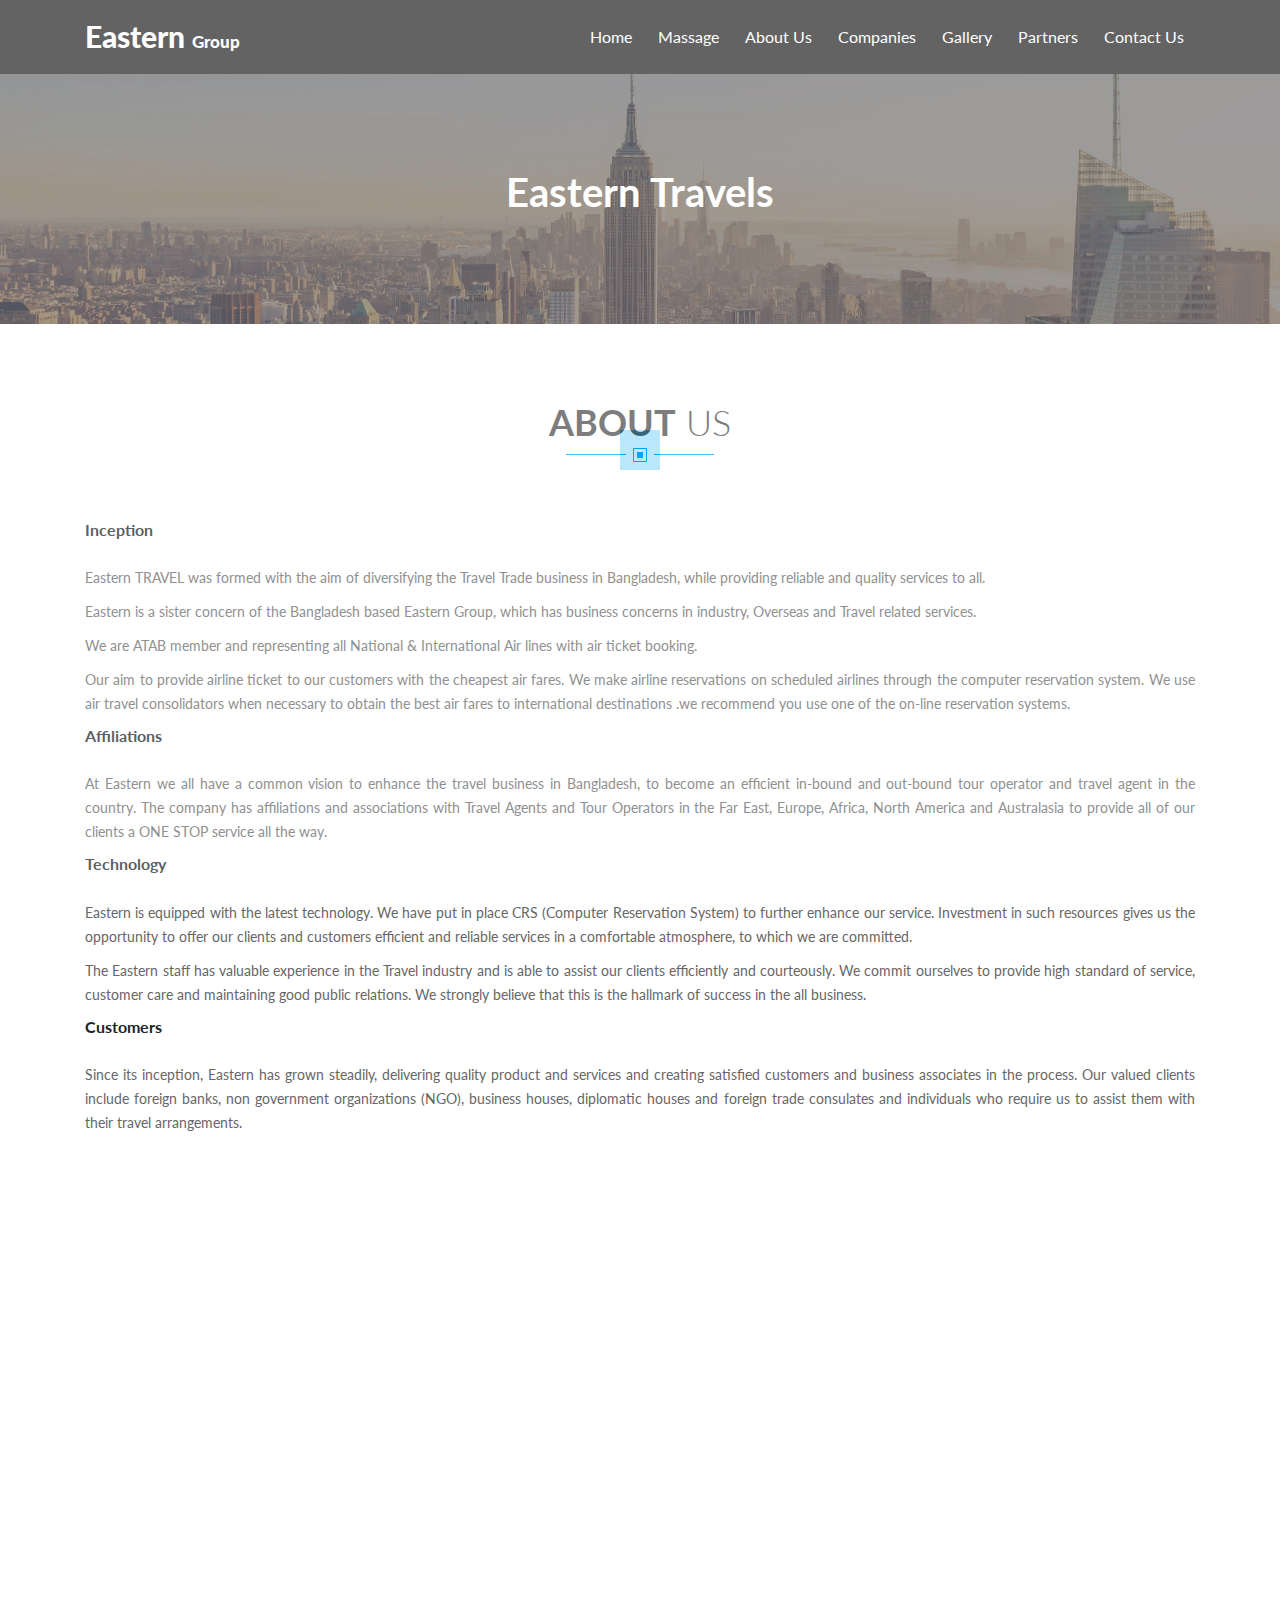
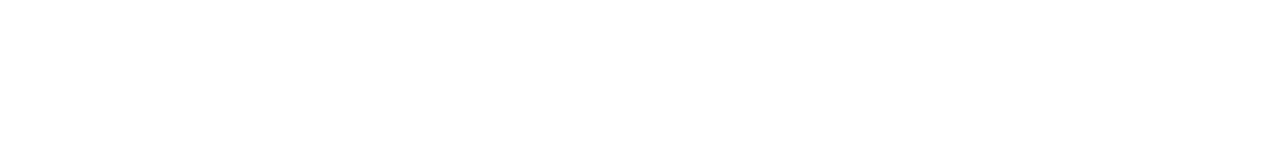
<file: details-2.html>
<!DOCTYPE html>
<html lang="en">

<head>
    <meta charset="UTF-8">
    <meta name="viewport" content="width=device-width, initial-scale=1.0">
    <meta http-equiv="X-UA-Compatible" content="ie=edge">
    <title>Eastern Group</title>
    <!-- favicon -->
    <link href="img/" rel="shortcut icon" type="image/x-icon">
    <!-- font awesome -->
    <link rel="stylesheet" href="assets/css/fontawesome/css/font-awesome.min.css">
    <!-- css file -->
    <link rel="stylesheet" href="assets/css/bootstrap.min.css">
    <link rel="stylesheet" href="assets/css/owl.carousel.min.css">
    <link rel="stylesheet" href="assets/css/magnafic.css">
    <link rel="stylesheet" href="assets/css/animate.css">
    <link rel="stylesheet" href="assets/css/style.css">
    <link rel="stylesheet" href="assets/css/slicknav.css">
    <link rel="stylesheet" href="assets/css/responsive.css">
</head>

<body>
    <!-- preloader area -->
    <div class="eastern_group_preloader_wrap">
        <div class="sk-cube-grid">
            <div class="sk-cube sk-cube1"></div>
            <div class="sk-cube sk-cube2"></div>
            <div class="sk-cube sk-cube3"></div>
            <div class="sk-cube sk-cube4"></div>
            <div class="sk-cube sk-cube5"></div>
            <div class="sk-cube sk-cube6"></div>
            <div class="sk-cube sk-cube7"></div>
            <div class="sk-cube sk-cube8"></div>
            <div class="sk-cube sk-cube9"></div>
        </div>
    </div>
    <!-- preloader area end -->
    <!-- start navbar area -->
    <div id="home"></div>
    <section class="header_area header_absolute_area wow fadeIn">
        <div class="container">
            <div class="row">
                <div class="col-md-3 col-sm-3 col-lg-3">
                    <div class="logo">
                        <a href="index.html">Eastern <span>Group</span></a>
                    </div>
                    <div class="responsive_menu_wrap"></div>
                </div>
                <div class="col-md-9 col-sm-9 col-lg-9">
                    <div class="main_menu">
                        <ul id="navigation">
                            <li class="active smooth_menu"><a href="#home">Home</a></li>
                            <li class="smooth_menu"><a href="#massage">Massage</a></li>
                            <li class="smooth_menu"><a href="#about">About Us</a></li>
                            <li class="smooth_menu"><a href="#companies">Companies</a></li>
                            <li class="smooth_menu"><a href="#gallery">Gallery</a></li>
                            <li class="smooth_menu"><a href="#company">Partners</a></li>
                            <li class="smooth_menu"><a href="#contact">Contact Us</a></li>
                        </ul>
                    </div>
                </div>
            </div>
        </div>
    </section>
    <!-- end navbar area -->
    <!-- start header -->
    <div class="homepage_slides">
        <div class="single_slide_item slide_bg_1 details_company">
            <div class="welcome_area_table">
                <div class="welcome_area_inner">
                    <div class="welcome_area_text">
                        <h1 class="wow fadeInDown" data-wow-delay="1s">Eastern Travels</h1>
                    </div>
                </div>
            </div>
        </div>
    </div>
    <!-- end header -->
    <!-- about us area -->
    <section class="section_padding pad-10" id="about">
        <div class="container">
            <div class="row">
                <div class="col-md-12 col-sm-12 col-lg-12">
                    <div class="our_services wow fadeInDown">
                        <h2><span>About</span> Us</h2>
                        <div class="border_line"><span class="border_box"></span></div>
                    </div>
                    <div class="about_text wow fadeIn">
                        <h6 class="pad_area_50">Inception</h6>
                        <p>Eastern TRAVEL was formed with the aim of diversifying the Travel Trade business in Bangladesh, while providing reliable and quality services to all. 
                        </p>
                        <p>Eastern is a sister concern of the Bangladesh based Eastern Group, which has business concerns in industry, Overseas and Travel related services.</p>
                        <p> We are ATAB member and representing all National & International Air lines with air ticket booking.
                        </p>
                        <p>Our aim to provide airline ticket to our customers with the cheapest air fares. We make airline reservations on scheduled airlines through the computer reservation system. We use air travel consolidators when necessary to obtain the best air fares to international destinations .we recommend you use one of the on-line reservation systems.
                        </p>
                        <h6 class="pad_area_50">Affiliations</h6>
                        <p>At Eastern we all have a common vision to enhance the travel business in Bangladesh, to become an efficient in-bound and out-bound tour operator and travel agent in the country. The company has affiliations and associations with Travel Agents and Tour Operators in the Far East, Europe, Africa, North America and Australasia to provide all of our clients a ONE STOP service all the way.</p>
                        <h6 class="pad_area_50">Technology</h6>
                        <p>Eastern is equipped with the latest technology. We have put in place CRS (Computer Reservation System) to further enhance our service. Investment in such resources gives us the opportunity to offer our clients and customers efficient and reliable services in a comfortable atmosphere, to which we are committed.</p>
                        <p>The Eastern staff has valuable experience in the Travel industry and is able to assist our clients efficiently and courteously. We commit ourselves to provide high standard of service, customer care and maintaining good public relations. We strongly believe that this is the hallmark of success in the all business.</p>
                        <h6 class="pad_area_50">Customers</h6>
                        <p>Since its inception, Eastern has grown steadily, delivering quality product and services and creating satisfied customers and business associates in the process. Our valued clients include foreign banks, non government organizations (NGO), business houses, diplomatic houses and foreign trade consulates and individuals who require us to assist them with their travel arrangements.</p>
                    </div>
                </div>
            </div>
        </div>
    </section>
    <!-- about us area end -->

    <!-- footer area -->
    <footer class="site_footer section_padding wow fadeIn" id="contact">
        <div class="container">
            <div class="row">
                <div class="col-md-4 col-sm-4 col-lg-4">
                    <div class="about_text">
                        <h3 class="widget_title">About Us</h3>
                        <p>Eastern Packaging Ltd provides a made to order service for your own particular products. We
                            can provide full in-house package design service from concept to prototype to production.
                            Come to the experts - we have lots of ideas to give your product impact in the marketplace.
                        </p>
                        <div class="logo responsive">
                            <a href="index.html">Eastern <span>Group</span></a>
                        </div>
                        <div class="team_item_social left-0 responsive_area">
                            <ul>
                                <li class="facebook"> <a href="#"><i class="fa fa-facebook"></i></a></li>
                                <li class="twitter"> <a href="#"><i class="fa fa-twitter"></i></a></li>
                                <li class="linkdin"> <a href="#"><i class="fa fa-linkedin"></i></a></li>
                                <li class="google"> <a href="#"><i class="fa fa-google-plus"></i></a></li>
                            </ul>
                        </div>
                    </div>
                </div>
                <div class="col-md-3 offset-md-1 col-sm-3 col-lg-3">
                    <h3 class="widget_title">Navigation</h3>
                    <ul class="padding-left-20">
                        <li>Home</li>
                        <li>Service</li>
                        <li>About Us</li>
                        <li>Project</li>
                        <li>News</li>
                        <li>Shop</li>
                        <li>Contact</li>
                    </ul>
                </div>
                <div class="col-md-4 col-sm-4 col-lg-4 fixed_icon">
                    <h3 class="widget_title">Get in Touch</h3>
                    <p><i class="fa fa-map-marker"></i> H-79/F New Airport Road, Banani, Dhaka-1213, Bangladesh</p>
                    <p><i class="fa fa-envelope"></i> yourcompany@gmail.com</p>
                    <p><i class="fa fa-phone"></i> 9886238 , 8818940, 8821801</p>
                    <p><i class="fa fa-fax"></i> 880-02-8829212</p>
                </div>
            </div>
            <div class="row">
                <div class="col">
                    <div class="copyright_text">
                        &copy; 2019 <span>Eastern Group</span> all Right Reserved
                    </div>
                </div>
            </div>
        </div>
    </footer>
    <!-- footer area end -->
    <!-- back to top -->
    <a href="#" class="back-to-top"><i class="fa fa-angle-up" aria-hidden="true"></i></a>
    <!-- back to top end -->
    <!-- js other need file -->
    <script src="assets/js/jquary.min.js"></script>
    <script src="assets/js/bootstrap.min.js"></script>
    <script src="assets/js/isotope.v3.0.6.js"></script>
    <script src="assets/js/wow.min.js"></script>
    <script src="assets/js/owl.carousel.min.js"></script>
    <script src="assets/js/Magnific.js"></script>
    <script src="assets/js/jquery.sticky.js"></script>
    <script src="assets/js/easing.js"></script>
    <script src="assets/js/slicknav.js"></script>
    <script src="assets/js/jquery.scrolly.js"></script>
    <!-- main java script -->
    <script src="assets/js/main.js"></script>
</body>

</html>
</file>
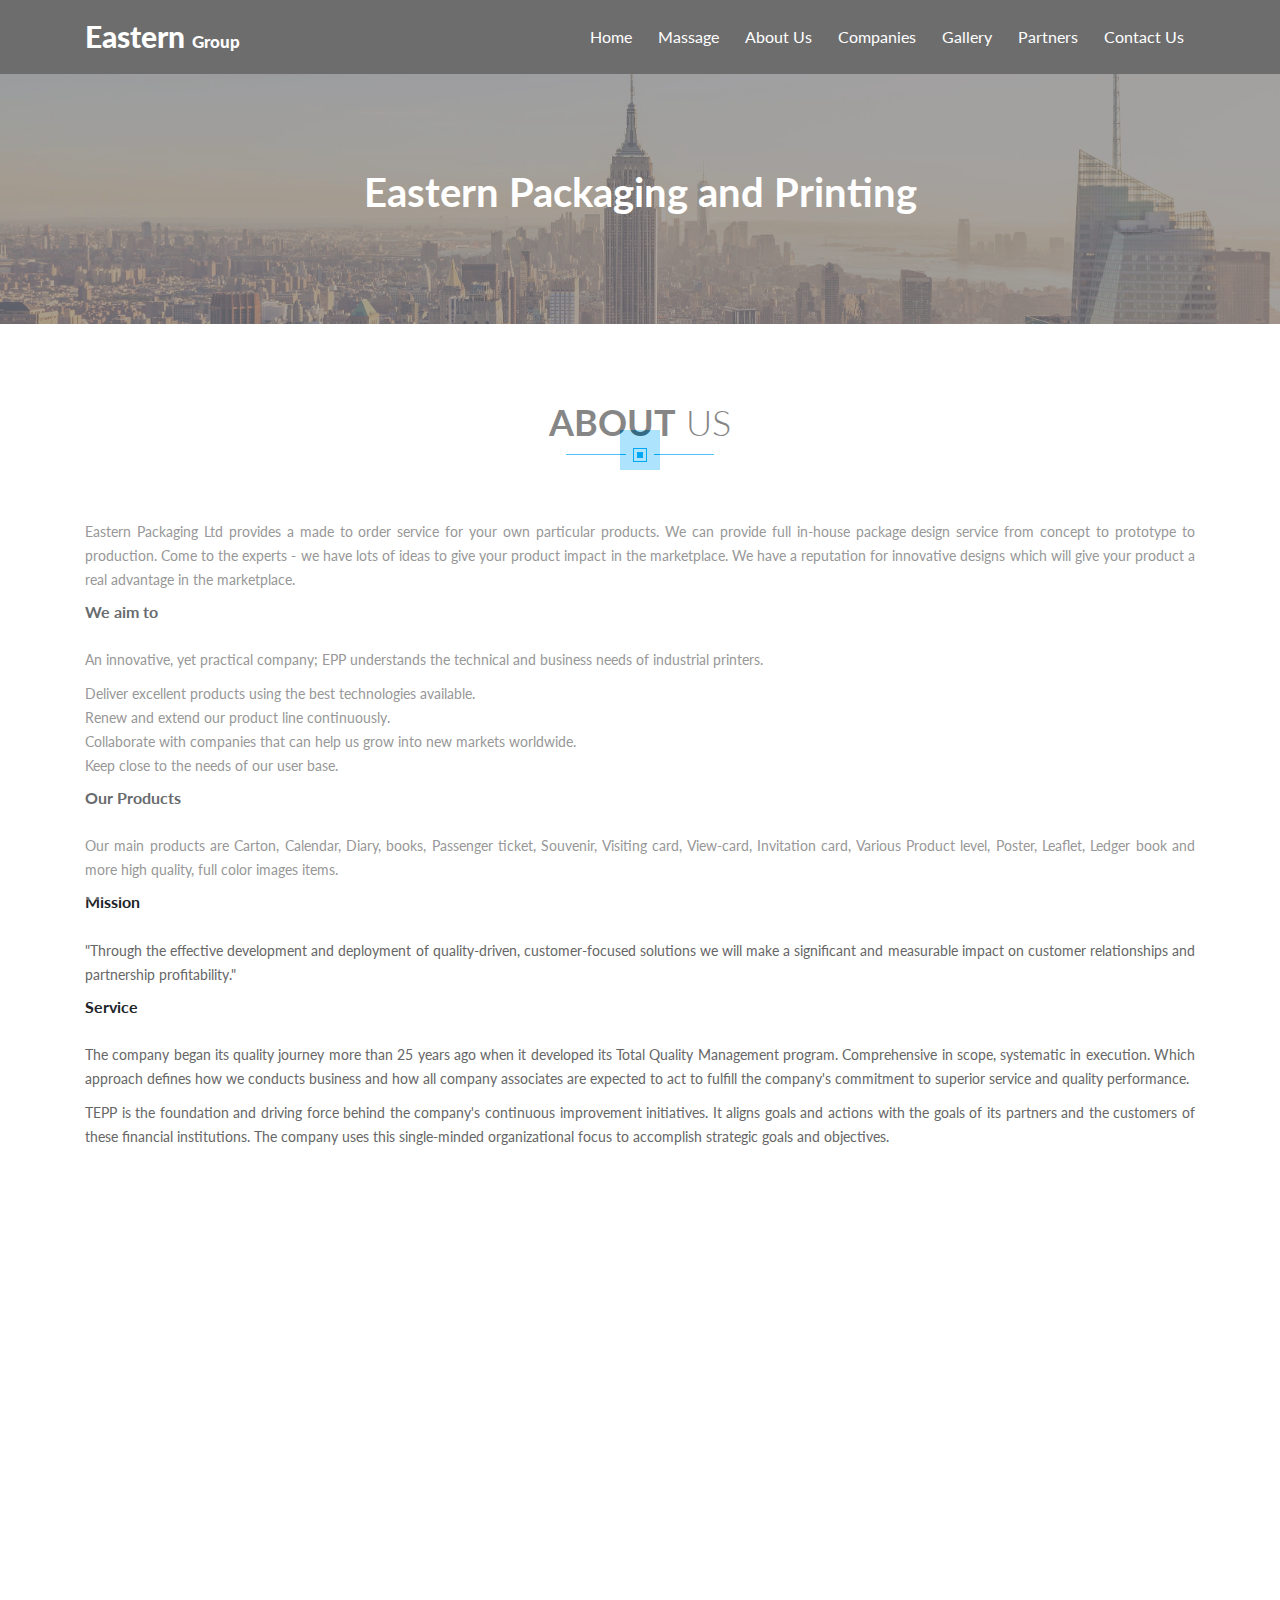
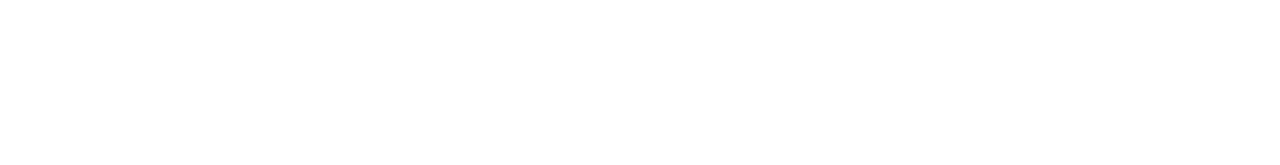
<file: details-3.html>
<!DOCTYPE html>
<html lang="en">

<head>
    <meta charset="UTF-8">
    <meta name="viewport" content="width=device-width, initial-scale=1.0">
    <meta http-equiv="X-UA-Compatible" content="ie=edge">
    <title>Eastern Group</title>
    <!-- favicon -->
    <link href="img/" rel="shortcut icon" type="image/x-icon">
    <!-- font awesome -->
    <link rel="stylesheet" href="assets/css/fontawesome/css/font-awesome.min.css">
    <!-- css file -->
    <link rel="stylesheet" href="assets/css/bootstrap.min.css">
    <link rel="stylesheet" href="assets/css/owl.carousel.min.css">
    <link rel="stylesheet" href="assets/css/magnafic.css">
    <link rel="stylesheet" href="assets/css/animate.css">
    <link rel="stylesheet" href="assets/css/style.css">
    <link rel="stylesheet" href="assets/css/slicknav.css">
    <link rel="stylesheet" href="assets/css/responsive.css">
</head>

<body>
    <!-- preloader area -->
    <div class="eastern_group_preloader_wrap">
        <div class="sk-cube-grid">
            <div class="sk-cube sk-cube1"></div>
            <div class="sk-cube sk-cube2"></div>
            <div class="sk-cube sk-cube3"></div>
            <div class="sk-cube sk-cube4"></div>
            <div class="sk-cube sk-cube5"></div>
            <div class="sk-cube sk-cube6"></div>
            <div class="sk-cube sk-cube7"></div>
            <div class="sk-cube sk-cube8"></div>
            <div class="sk-cube sk-cube9"></div>
        </div>
    </div>
    <!-- preloader area end -->
    <!-- start navbar area -->
    <div id="home"></div>
    <section class="header_area header_absolute_area wow fadeIn">
        <div class="container">
            <div class="row">
                <div class="col-md-3 col-sm-3 col-lg-3">
                    <div class="logo">
                        <a href="index.html">Eastern <span>Group</span></a>
                    </div>
                    <div class="responsive_menu_wrap"></div>
                </div>
                <div class="col-md-9 col-sm-9 col-lg-9">
                    <div class="main_menu">
                        <ul id="navigation">
                            <li class="active smooth_menu"><a href="#home">Home</a></li>
                            <li class="smooth_menu"><a href="#massage">Massage</a></li>
                            <li class="smooth_menu"><a href="#about">About Us</a></li>
                            <li class="smooth_menu"><a href="#companies">Companies</a></li>
                            <li class="smooth_menu"><a href="#gallery">Gallery</a></li>
                            <li class="smooth_menu"><a href="#company">Partners</a></li>
                            <li class="smooth_menu"><a href="#contact">Contact Us</a></li>
                        </ul>
                    </div>
                </div>
            </div>
        </div>
    </section>
    <!-- end navbar area -->
    <!-- start header -->
    <div class="homepage_slides">
        <div class="single_slide_item slide_bg_1 details_company">
            <div class="welcome_area_table">
                <div class="welcome_area_inner">
                    <div class="welcome_area_text">
                        <h1 class="wow fadeInDown" data-wow-delay="1s">Eastern Packaging and Printing</h1>
                    </div>
                </div>
            </div>
        </div>
    </div>
    <!-- end header -->
    <!-- about us area -->
    <section class="section_padding pad-10" id="about">
        <div class="container">
            <div class="row">
                <div class="col-md-12 col-sm-12 col-lg-12">
                    <div class="our_services wow fadeInDown">
                        <h2><span>About</span> Us</h2>
                        <div class="border_line"><span class="border_box"></span></div>
                    </div>
                    <div class="about_text wow fadeIn">
                        <p>Eastern Packaging Ltd provides a made to order service for your own particular products. We can provide full in-house package design service from concept to prototype to production. Come to the experts - we have lots of ideas to give your product impact in the marketplace.  We have a reputation for innovative designs which will give your product a real advantage in the marketplace.</p>
                        <h6 class="pad_area_50">We aim to</h6>
                        <p>An innovative, yet practical company; EPP understands the technical and business needs of industrial printers.
                        </p>
                        <p>Deliver excellent products using the best technologies available.<br/>
                                Renew and extend our product line continuously.<br/>
                                Collaborate with companies that can help us grow into new markets worldwide.<br/>
                                Keep close to the needs of our user base.</p>
                        <h6 class="pad_area_50">Our Products</h6>
                        <p>Our main products are Carton, Calendar, Diary, books, Passenger ticket, Souvenir, Visiting card, View-card, Invitation card, Various Product level, Poster, Leaflet, Ledger book and more high quality, full color images items.</p>
                        <h6 class="pad_area_50">Mission</h6>
                        <p>"Through the effective development and deployment of quality-driven, customer-focused solutions we will make a significant and measurable impact on customer relationships and partnership profitability."</p>

                        <h6 class="pad_area_50">Service </h6>
                        <p>The company began its quality journey more than 25 years ago when it developed its Total Quality Management program. Comprehensive in scope, systematic in execution. Which approach defines how we conducts business and how all company associates are expected to act to fulfill the company's commitment to superior service and quality performance.
                        </p>
                        <p>TEPP is the foundation and driving force behind the company's continuous improvement initiatives. It aligns goals and actions with the goals of its partners and the customers of these financial institutions. The company uses this single-minded organizational focus to accomplish strategic goals and objectives.</p>
                    </div>
                </div>
            </div>
        </div>
    </section>
    <!-- about us area end -->

    <!-- footer area -->
    <footer class="site_footer section_padding wow fadeIn" id="contact">
        <div class="container">
            <div class="row">
                <div class="col-md-4 col-sm-4 col-lg-4">
                    <div class="about_text">
                        <h3 class="widget_title">About Us</h3>
                        <p>Eastern Packaging Ltd provides a made to order service for your own particular products. We
                            can provide full in-house package design service from concept to prototype to production.
                            Come to the experts - we have lots of ideas to give your product impact in the marketplace.
                        </p>
                        <div class="logo responsive">
                            <a href="index.html">Eastern <span>Group</span></a>
                        </div>
                        <div class="team_item_social left-0 responsive_area">
                            <ul>
                                <li class="facebook"> <a href="#"><i class="fa fa-facebook"></i></a></li>
                                <li class="twitter"> <a href="#"><i class="fa fa-twitter"></i></a></li>
                                <li class="linkdin"> <a href="#"><i class="fa fa-linkedin"></i></a></li>
                                <li class="google"> <a href="#"><i class="fa fa-google-plus"></i></a></li>
                            </ul>
                        </div>
                    </div>
                </div>
                <div class="col-md-3 offset-md-1 col-sm-3 col-lg-3">
                    <h3 class="widget_title">Navigation</h3>
                    <ul class="padding-left-20">
                        <li>Home</li>
                        <li>Service</li>
                        <li>About Us</li>
                        <li>Project</li>
                        <li>News</li>
                        <li>Shop</li>
                        <li>Contact</li>
                    </ul>
                </div>
                <div class="col-md-4 col-sm-4 col-lg-4 fixed_icon">
                    <h3 class="widget_title">Get in Touch</h3>
                    <p><i class="fa fa-map-marker"></i> H-79/F New Airport Road, Banani, Dhaka-1213, Bangladesh</p>
                    <p><i class="fa fa-envelope"></i> yourcompany@gmail.com</p>
                    <p><i class="fa fa-phone"></i> 9886238 , 8818940, 8821801</p>
                    <p><i class="fa fa-fax"></i> 880-02-8829212</p>
                </div>
            </div>
            <div class="row">
                <div class="col">
                    <div class="copyright_text">
                        &copy; 2019 <span>Eastern Group</span> all Right Reserved
                    </div>
                </div>
            </div>
        </div>
    </footer>
    <!-- footer area end -->
    <!-- back to top -->
    <a href="#" class="back-to-top"><i class="fa fa-angle-up" aria-hidden="true"></i></a>
    <!-- back to top end -->
    <!-- js other need file -->
    <script src="assets/js/jquary.min.js"></script>
    <script src="assets/js/bootstrap.min.js"></script>
    <script src="assets/js/isotope.v3.0.6.js"></script>
    <script src="assets/js/wow.min.js"></script>
    <script src="assets/js/owl.carousel.min.js"></script>
    <script src="assets/js/Magnific.js"></script>
    <script src="assets/js/jquery.sticky.js"></script>
    <script src="assets/js/easing.js"></script>
    <script src="assets/js/slicknav.js"></script>
    <script src="assets/js/jquery.scrolly.js"></script>
    <!-- main java script -->
    <script src="assets/js/main.js"></script>
</body>

</html>
</file>
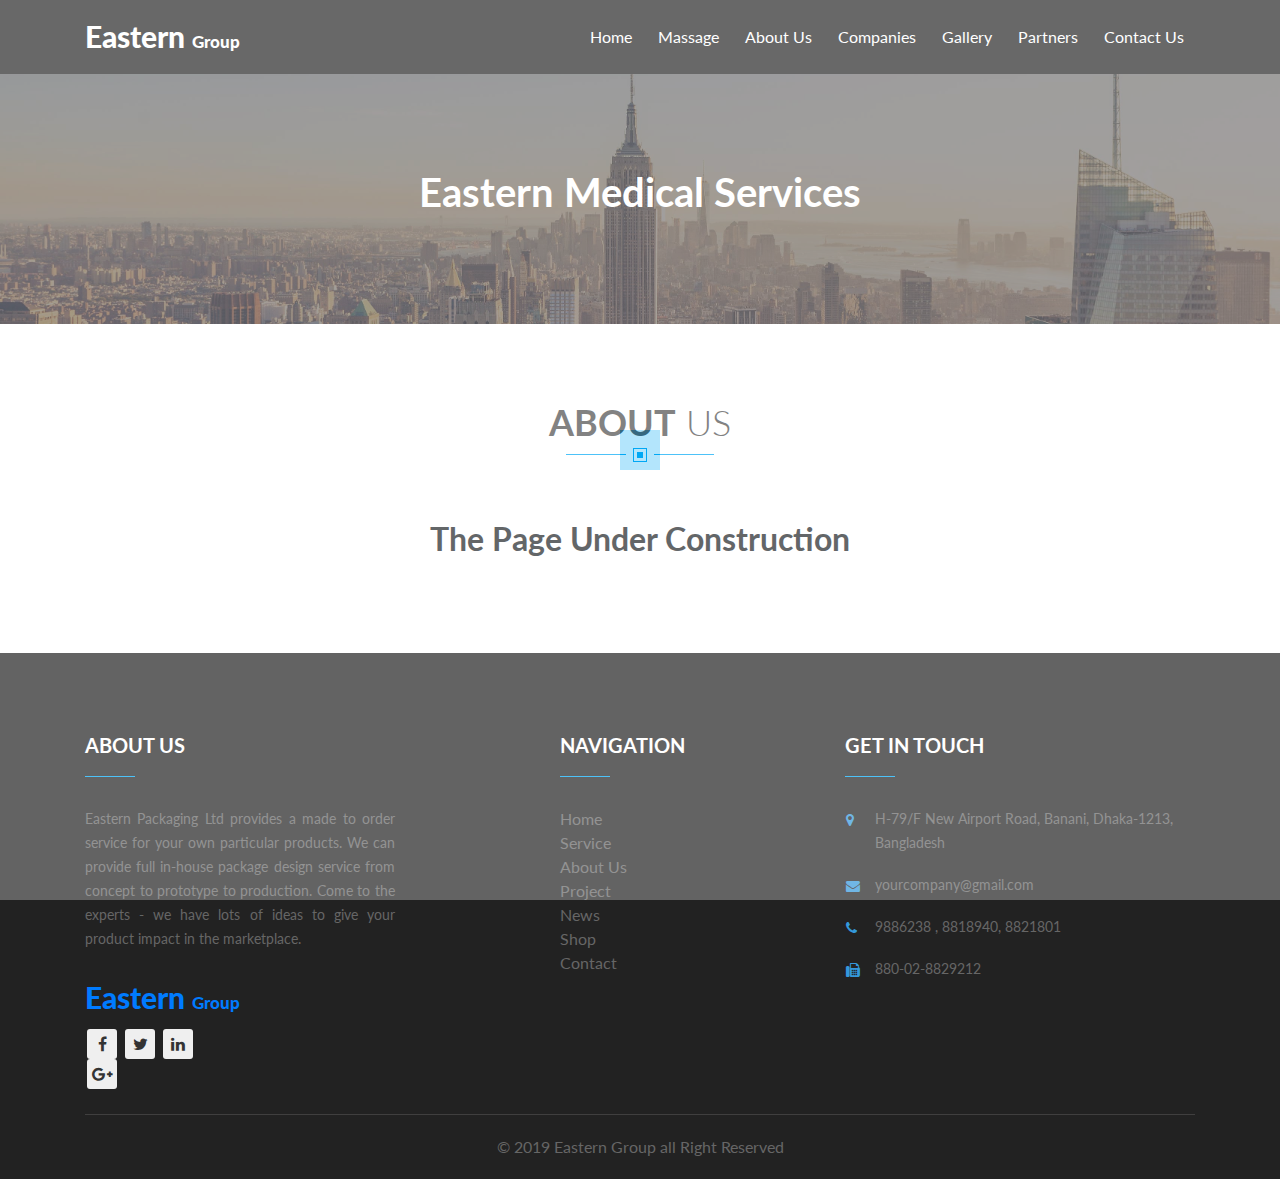
<file: details-4.html>
<!DOCTYPE html>
<html lang="en">

<head>
    <meta charset="UTF-8">
    <meta name="viewport" content="width=device-width, initial-scale=1.0">
    <meta http-equiv="X-UA-Compatible" content="ie=edge">
    <title>Eastern Group</title>
    <!-- favicon -->
    <link href="img/" rel="shortcut icon" type="image/x-icon">
    <!-- font awesome -->
    <link rel="stylesheet" href="assets/css/fontawesome/css/font-awesome.min.css">
    <!-- css file -->
    <link rel="stylesheet" href="assets/css/bootstrap.min.css">
    <link rel="stylesheet" href="assets/css/owl.carousel.min.css">
    <link rel="stylesheet" href="assets/css/magnafic.css">
    <link rel="stylesheet" href="assets/css/animate.css">
    <link rel="stylesheet" href="assets/css/style.css">
    <link rel="stylesheet" href="assets/css/slicknav.css">
    <link rel="stylesheet" href="assets/css/responsive.css">
</head>

<body>
    <!-- preloader area -->
    <div class="eastern_group_preloader_wrap">
        <div class="sk-cube-grid">
            <div class="sk-cube sk-cube1"></div>
            <div class="sk-cube sk-cube2"></div>
            <div class="sk-cube sk-cube3"></div>
            <div class="sk-cube sk-cube4"></div>
            <div class="sk-cube sk-cube5"></div>
            <div class="sk-cube sk-cube6"></div>
            <div class="sk-cube sk-cube7"></div>
            <div class="sk-cube sk-cube8"></div>
            <div class="sk-cube sk-cube9"></div>
        </div>
    </div>
    <!-- preloader area end -->
    <!-- start navbar area -->
    <div id="home"></div>
    <section class="header_area header_absolute_area wow fadeIn">
        <div class="container">
            <div class="row">
                <div class="col-md-3 col-sm-3 col-lg-3">
                    <div class="logo">
                        <a href="index.html">Eastern <span>Group</span></a>
                    </div>
                    <div class="responsive_menu_wrap"></div>
                </div>
                <div class="col-md-9 col-sm-9 col-lg-9">
                    <div class="main_menu">
                        <ul id="navigation">
                            <li class="active smooth_menu"><a href="#home">Home</a></li>
                            <li class="smooth_menu"><a href="#massage">Massage</a></li>
                            <li class="smooth_menu"><a href="#about">About Us</a></li>
                            <li class="smooth_menu"><a href="#companies">Companies</a></li>
                            <li class="smooth_menu"><a href="#gallery">Gallery</a></li>
                            <li class="smooth_menu"><a href="#company">Partners</a></li>
                            <li class="smooth_menu"><a href="#contact">Contact Us</a></li>
                        </ul>
                    </div>
                </div>
            </div>
        </div>
    </section>
    <!-- end navbar area -->
    <!-- start header -->
    <div class="homepage_slides">
        <div class="single_slide_item slide_bg_1 details_company">
            <div class="welcome_area_table">
                <div class="welcome_area_inner">
                    <div class="welcome_area_text">
                        <h1 class="wow fadeInDown" data-wow-delay="1s">Eastern Medical Services</h1>
                    </div>
                </div>
            </div>
        </div>
    </div>
    <!-- end header -->
    <!-- about us area -->
    <section class="section_padding pad-10" id="about">
        <div class="container">
            <div class="row">
                <div class="col-md-12 col-sm-12 col-lg-12">
                    <div class="our_services wow fadeInDown">
                        <h2><span>About</span> Us</h2>
                        <div class="border_line"><span class="border_box"></span></div>
                    </div>
                    <div class="about_text wow fadeIn">
                            <h2 style="text-align: center;">The Page Under Construction</h2>
                    </div>
                </div>
            </div>
        </div>
    </section>
    <!-- about us area end -->

    <!-- footer area -->
    <footer class="site_footer section_padding wow fadeIn" id="contact">
        <div class="container">
            <div class="row">
                <div class="col-md-4 col-sm-4 col-lg-4">
                    <div class="about_text">
                        <h3 class="widget_title">About Us</h3>
                        <p>Eastern Packaging Ltd provides a made to order service for your own particular products. We
                            can provide full in-house package design service from concept to prototype to production.
                            Come to the experts - we have lots of ideas to give your product impact in the marketplace.
                        </p>
                        <div class="logo responsive">
                            <a href="index.html">Eastern <span>Group</span></a>
                        </div>
                        <div class="team_item_social left-0 responsive_area">
                            <ul>
                                <li class="facebook"> <a href="#"><i class="fa fa-facebook"></i></a></li>
                                <li class="twitter"> <a href="#"><i class="fa fa-twitter"></i></a></li>
                                <li class="linkdin"> <a href="#"><i class="fa fa-linkedin"></i></a></li>
                                <li class="google"> <a href="#"><i class="fa fa-google-plus"></i></a></li>
                            </ul>
                        </div>
                    </div>
                </div>
                <div class="col-md-3 offset-md-1 col-sm-3 col-lg-3">
                    <h3 class="widget_title">Navigation</h3>
                    <ul class="padding-left-20">
                        <li>Home</li>
                        <li>Service</li>
                        <li>About Us</li>
                        <li>Project</li>
                        <li>News</li>
                        <li>Shop</li>
                        <li>Contact</li>
                    </ul>
                </div>
                <div class="col-md-4 col-sm-4 col-lg-4 fixed_icon">
                    <h3 class="widget_title">Get in Touch</h3>
                    <p><i class="fa fa-map-marker"></i> H-79/F New Airport Road, Banani, Dhaka-1213, Bangladesh</p>
                    <p><i class="fa fa-envelope"></i> yourcompany@gmail.com</p>
                    <p><i class="fa fa-phone"></i> 9886238 , 8818940, 8821801</p>
                    <p><i class="fa fa-fax"></i> 880-02-8829212</p>
                </div>
            </div>
            <div class="row">
                <div class="col">
                    <div class="copyright_text">
                        &copy; 2019 <span>Eastern Group</span> all Right Reserved
                    </div>
                </div>
            </div>
        </div>
    </footer>
    <!-- footer area end -->
    <!-- back to top -->
    <a href="#" class="back-to-top"><i class="fa fa-angle-up" aria-hidden="true"></i></a>
    <!-- back to top end -->
    <!-- js other need file -->
    <script src="assets/js/jquary.min.js"></script>
    <script src="assets/js/bootstrap.min.js"></script>
    <script src="assets/js/isotope.v3.0.6.js"></script>
    <script src="assets/js/wow.min.js"></script>
    <script src="assets/js/owl.carousel.min.js"></script>
    <script src="assets/js/Magnific.js"></script>
    <script src="assets/js/jquery.sticky.js"></script>
    <script src="assets/js/easing.js"></script>
    <script src="assets/js/slicknav.js"></script>
    <script src="assets/js/jquery.scrolly.js"></script>
    <!-- main java script -->
    <script src="assets/js/main.js"></script>
</body>

</html>
</file>
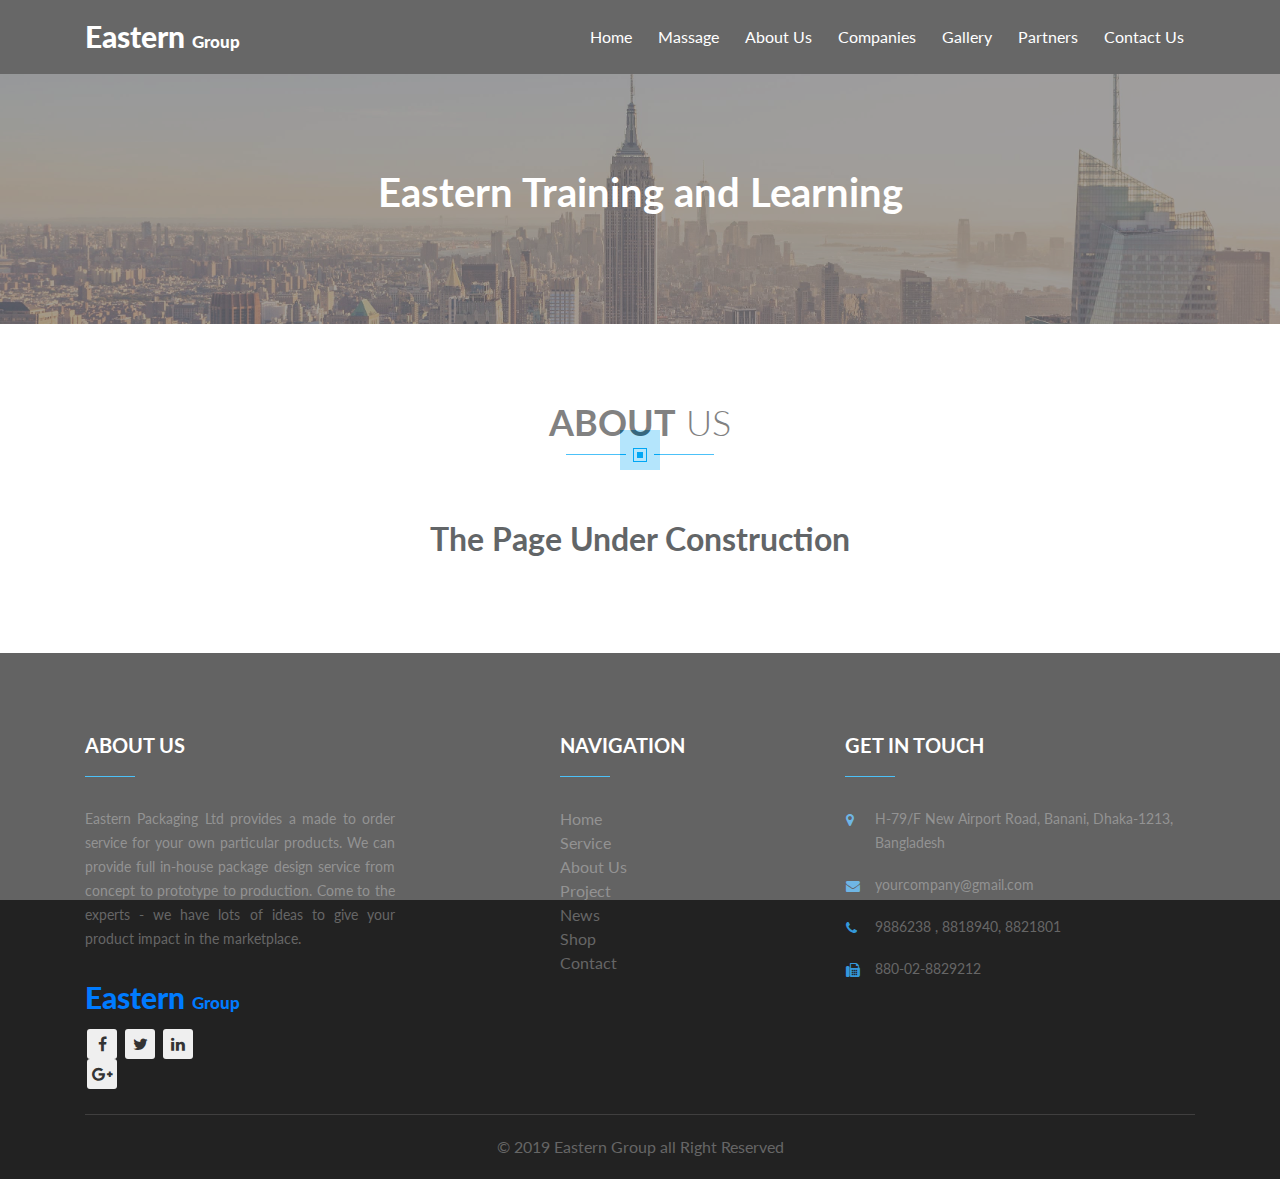
<file: details-5.html>
<!DOCTYPE html>
<html lang="en">

<head>
    <meta charset="UTF-8">
    <meta name="viewport" content="width=device-width, initial-scale=1.0">
    <meta http-equiv="X-UA-Compatible" content="ie=edge">
    <title>Eastern Group</title>
    <!-- favicon -->
    <link href="img/" rel="shortcut icon" type="image/x-icon">
    <!-- font awesome -->
    <link rel="stylesheet" href="assets/css/fontawesome/css/font-awesome.min.css">
    <!-- css file -->
    <link rel="stylesheet" href="assets/css/bootstrap.min.css">
    <link rel="stylesheet" href="assets/css/owl.carousel.min.css">
    <link rel="stylesheet" href="assets/css/magnafic.css">
    <link rel="stylesheet" href="assets/css/animate.css">
    <link rel="stylesheet" href="assets/css/style.css">
    <link rel="stylesheet" href="assets/css/slicknav.css">
    <link rel="stylesheet" href="assets/css/responsive.css">
</head>

<body>
    <!-- preloader area -->
    <div class="eastern_group_preloader_wrap">
        <div class="sk-cube-grid">
            <div class="sk-cube sk-cube1"></div>
            <div class="sk-cube sk-cube2"></div>
            <div class="sk-cube sk-cube3"></div>
            <div class="sk-cube sk-cube4"></div>
            <div class="sk-cube sk-cube5"></div>
            <div class="sk-cube sk-cube6"></div>
            <div class="sk-cube sk-cube7"></div>
            <div class="sk-cube sk-cube8"></div>
            <div class="sk-cube sk-cube9"></div>
        </div>
    </div>
    <!-- preloader area end -->
    <!-- start navbar area -->
    <div id="home"></div>
    <section class="header_area header_absolute_area wow fadeIn">
        <div class="container">
            <div class="row">
                <div class="col-md-3 col-sm-3 col-lg-3">
                    <div class="logo">
                        <a href="index.html">Eastern <span>Group</span></a>
                    </div>
                    <div class="responsive_menu_wrap"></div>
                </div>
                <div class="col-md-9 col-sm-9 col-lg-9">
                    <div class="main_menu">
                        <ul id="navigation">
                            <li class="active smooth_menu"><a href="#home">Home</a></li>
                            <li class="smooth_menu"><a href="#massage">Massage</a></li>
                            <li class="smooth_menu"><a href="#about">About Us</a></li>
                            <li class="smooth_menu"><a href="#companies">Companies</a></li>
                            <li class="smooth_menu"><a href="#gallery">Gallery</a></li>
                            <li class="smooth_menu"><a href="#company">Partners</a></li>
                            <li class="smooth_menu"><a href="#contact">Contact Us</a></li>
                        </ul>
                    </div>
                </div>
            </div>
        </div>
    </section>
    <!-- end navbar area -->
    <!-- start header -->
    <div class="homepage_slides">
        <div class="single_slide_item slide_bg_1 details_company">
            <div class="welcome_area_table">
                <div class="welcome_area_inner">
                    <div class="welcome_area_text">
                        <h1 class="wow fadeInDown" data-wow-delay="1s">Eastern Training and Learning</h1>
                    </div>
                </div>
            </div>
        </div>
    </div>
    <!-- end header -->
    <!-- about us area -->
    <section class="section_padding pad-10" id="about">
        <div class="container">
            <div class="row">
                <div class="col-md-12 col-sm-12 col-lg-12">
                    <div class="our_services wow fadeInDown">
                        <h2><span>About</span> Us</h2>
                        <div class="border_line"><span class="border_box"></span></div>
                    </div>
                    <div class="about_text wow fadeIn">
                            <h2 style="text-align: center;">The Page Under Construction</h2>
                    </div>
                </div>
            </div>
        </div>
    </section>
    <!-- about us area end -->

    <!-- footer area -->
    <footer class="site_footer section_padding wow fadeIn" id="contact">
        <div class="container">
            <div class="row">
                <div class="col-md-4 col-sm-4 col-lg-4">
                    <div class="about_text">
                        <h3 class="widget_title">About Us</h3>
                        <p>Eastern Packaging Ltd provides a made to order service for your own particular products. We
                            can provide full in-house package design service from concept to prototype to production.
                            Come to the experts - we have lots of ideas to give your product impact in the marketplace.
                        </p>
                        <div class="logo responsive">
                            <a href="index.html">Eastern <span>Group</span></a>
                        </div>
                        <div class="team_item_social left-0 responsive_area">
                            <ul>
                                <li class="facebook"> <a href="#"><i class="fa fa-facebook"></i></a></li>
                                <li class="twitter"> <a href="#"><i class="fa fa-twitter"></i></a></li>
                                <li class="linkdin"> <a href="#"><i class="fa fa-linkedin"></i></a></li>
                                <li class="google"> <a href="#"><i class="fa fa-google-plus"></i></a></li>
                            </ul>
                        </div>
                    </div>
                </div>
                <div class="col-md-3 offset-md-1 col-sm-3 col-lg-3">
                    <h3 class="widget_title">Navigation</h3>
                    <ul class="padding-left-20">
                        <li>Home</li>
                        <li>Service</li>
                        <li>About Us</li>
                        <li>Project</li>
                        <li>News</li>
                        <li>Shop</li>
                        <li>Contact</li>
                    </ul>
                </div>
                <div class="col-md-4 col-sm-4 col-lg-4 fixed_icon">
                    <h3 class="widget_title">Get in Touch</h3>
                    <p><i class="fa fa-map-marker"></i> H-79/F New Airport Road, Banani, Dhaka-1213, Bangladesh</p>
                    <p><i class="fa fa-envelope"></i> yourcompany@gmail.com</p>
                    <p><i class="fa fa-phone"></i> 9886238 , 8818940, 8821801</p>
                    <p><i class="fa fa-fax"></i> 880-02-8829212</p>
                </div>
            </div>
            <div class="row">
                <div class="col">
                    <div class="copyright_text">
                        &copy; 2019 <span>Eastern Group</span> all Right Reserved
                    </div>
                </div>
            </div>
        </div>
    </footer>
    <!-- footer area end -->
    <!-- back to top -->
    <a href="#" class="back-to-top"><i class="fa fa-angle-up" aria-hidden="true"></i></a>
    <!-- back to top end -->
    <!-- js other need file -->
    <script src="assets/js/jquary.min.js"></script>
    <script src="assets/js/bootstrap.min.js"></script>
    <script src="assets/js/isotope.v3.0.6.js"></script>
    <script src="assets/js/wow.min.js"></script>
    <script src="assets/js/owl.carousel.min.js"></script>
    <script src="assets/js/Magnific.js"></script>
    <script src="assets/js/jquery.sticky.js"></script>
    <script src="assets/js/easing.js"></script>
    <script src="assets/js/slicknav.js"></script>
    <script src="assets/js/jquery.scrolly.js"></script>
    <!-- main java script -->
    <script src="assets/js/main.js"></script>
</body>

</html>
</file>
<file: assets/css/style.css>
@import url('https://fonts.googleapis.com/css?family=Lato:300,300i,400,400i,700,700i,900,900i&display=swap');
* {
	margin: 0;
	padding: 0;
}

a:focus,
input:focus,
textarea:focus,
button:focus {
	outline: 0 solid;
}

a:hover {
	text-decoration: none;
}

h1,
h2,
h3,
h4,
h5,
h6 {
	margin: 0 0 15px;
	font-weight: 700;
}

p {
	line-height: 24px;
	font-size: 14px;
	font-weight: 400;
	color: #666;
	font-family: 'Lato', sans-serif;
	margin-bottom: 0;
}

body {
	font-family: 'Lato', sans-serif;
}

img {
	max-width: 100%;
}

a:hover {
	color: #fff;
}

html,
body {
	height: 100%;
}

.pad_30 {
	padding: 110px 0;
}


/*~~~~ nav area ~~~~*/

.section_padding {
	padding: 80px 0;
}

.main_menu ul {
	margin: 0;
	padding: 0;
	list-style: none;
	text-align: right;
}

.main_menu li {
	display: inline-block;
	position: relative;
}

.main_menu li a {
	display: block;
	padding: 25px;
	padding-right: 11px;
	padding-left: 11px;
}

.main_menu li a:hover {
	color: #02A8F4;
}

.header_area a {
	color: #fff;
}

.header_area {
	font-size: 16px;
}

.header_area {
	width: 100%;
	z-index: 99999 !important;
	position: relative;
}

.is-sticky .header_area:after {
	background: #000;
	opacity: 0.8;
	-ms-filter: "progid:DXImageTransform.Microsoft.Alpha(Opacity=80)";
	left: 0;
	top: 0;
	position: absolute;
	width: 100%;
	height: 100%;
	content: '';
	z-index: -1;
}

.is-sticky .logo {
	font-size: 25px;
	width: auto;
	padding: 15px 0;
}

.is-sticky .main_menu ul li a {
	padding: 20px;
	padding-right: 0;
}

.header_area:after,
.logo,
.main_menu ul li a {
	-webkit-transition: 0.4s;
	transition: 0.4s;
}

.logo {
	font-size: 30px;
	font-weight: 900;
	padding: 14px 0;
}

.logo span {
	font-size: 56%;
}

/*~~~~ nav area end ~~~~*/

/*~~~~ header area ~~~~*/

.slide_bg_1 {
	background-image: url(../img/homepage/homepage-slide-1.jpg);
}

.single_slide_item {
	background-size: cover;
	background-position: center top;
	background-color: #ddd;
	/* when slider not active */
	height: 500px;
	position: relative;
	z-index: 2;
	background-attachment: fixed;
}

.welcome_area_table {
	display: table;
	height: 100%;
	width: 100%;
	z-index: 2;
}

.welcome_area_inner {
	display: table-cell;
	vertical-align: middle;
	text-align: center;
	font-size: 16px;
	color: #fff;
}

.welcome_area_text h2 {
	font-size: 60px;
	font-weight: 700;
	text-transform: uppercase;
}

.welcome_area_text p {
	font-size: 16px;
	color: #fff;
}

.more_btn {
	color: #fff;
	background-color: #02a8f4;
	text-transform: uppercase;
	padding: 10px 20px;
	border-radius: 3px;
	display: inline-block;
	margin-top: 40px;
}

.header_area.header_absolute_area {
	position: fixed;
	z-index: 3;
	width: 100%;
	background-color: #292929;
}

.welcome_area_table:after {
	position: absolute;
	left: 0;
	top: 0;
	width: 100%;
	height: 100%;
	content: '';
	background-color: #000;
	z-index: -1;
	opacity: 0.5;
	-ms-filter: "progid:DXImageTransform.Microsoft.Alpha(Opacity=50)";
}

/*~~~~ header area end ~~~~*/

/*~~~ message area ~~~*/

.about_title h2 {
	color: #02a8f4;
	text-transform: uppercase;
	font-weight: 700;
	font-size: 35px;
	position: relative;
	z-index: 1;
	display: inline-block;
	line-height: 32px;
	padding-bottom: 20px;
	margin-bottom: 40px;
}

.about_title h2:after {
	position: absolute;
	left: 0;
	bottom: 0;
	height: 5px;
	width: 100px;
	border-bottom: 2px solid;
	content: '';
}

.about_title h2 span {
	color: #333333;
	font-weight: 300;
}

.about_title h5 {
	font-size: 17px;
	font-weight: 500;
	margin-bottom: 20px;
}

.about_title p {
	color: #888888;
	margin-bottom: 20px;
}

.more_btn.learn_more {
	background-color: #ececec;
	text-transform: none;
	color: #333333;
	padding: 8px 12px;
	margin-top: 20px;
}

/*~~~ message area end ~~~*/

/*~~~ about us ~~~*/

.about_text p {
	text-align: justify;
	margin: 10px 0;
}

.managing_director_img img {
    height: 300px;
    width: 270px;
    border-radius: 3px;
}

/*~~~ about us end ~~~*/

/*~~~ service area ~~~*/

.section_gray {
	background-color: #f3f2f2;
}

.our_services {
	text-align: center;
	margin-bottom: 80px;
}

.our_services h2 {
	text-transform: uppercase;
	font-size: 36px;
	color: #4d4d4d;
	margin-bottom: 30px;
	position: relative;
	font-weight: 300;
	line-height: 36px;
}

.our_services h2 span {
	font-weight: 700;
}

.border_line {
	position: absolute;
	right: 0;
	left: 0;
	top: 44px;
	height: 14px;
	width: 14px;
	border: 1px solid #02a8f5;
	margin: 0 auto;
}

.border_line:after,
.border_line:before {
	position: absolute;
	height: 1px;
	width: 60px;
	background-color: #02a8f5;
	content: '';
	top: 5px;
}

.border_line:before {
	left: 20px;
}

.border_line:after {
	right: 20px;
}

.border_box {
	position: absolute;
	content: '';
	height: 6px;
	width: 6px;
	background-color: #02a8f5;
	left: 0;
	right: 0;
	margin: 0 auto;
	top: 3px;
}

.our_services p {
	font-size: 15px;
	color: #666666;
	width: 50%;
	margin: 15px auto 80px auto;
}

.border_box {
	position: absolute;
	content: '';
	height: 6px;
	width: 6px;
	background-color: #02a8f5;
	left: 0;
	right: 0;
	margin: 0 auto;
	top: 3px;
}

.single_listing_box {
	padding: 30px 20px;
	background-color: #fff;
	-webkit-transition: 0.3s;
	transition: 0.3s;
}

.special_single_content img {
    max-width: 235px;
	margin: 0 auto;
	border-radius: 3px;
}

.special_single_content i {
	font-size: 30px;
	border: 2px solid #02a8f4;
	padding: 20px 0 0 0;
	width: 70px;
	height: 70px;
	border-radius: 50%;
	color: #02a8f4;
	text-align: center;
}

.special_single_content h3 {
	margin: 30px 0 20px 0;
	color: #333;
	font-size: 14px;
	text-transform: uppercase;
}

.special_single_content p {
	color: #777777;
}

.more_btn.read_more {
	background-color: transparent;
	color: #777777;
	border: 1px solid;
	margin-top: 30px;
	display: inline-block;
}

.single_listing_box:hover {
	background-color: #02a8f4;
}

.single_listing_box:hover .special_single_content h3,
.single_listing_box:hover .special_single_content p {
	color: #fff;
}

.single_listing_box:hover .special_single_content i {
	border: 2px solid #fff;
	color: #fff;
}

.single_listing_box:hover .special_single_content a.more_btn.read_more {
	color: #fff;
	background-color: #ececec;
	color: #02a8f4;
}

/*~~~ service area carousel ~~~*/

.listing_carousel .owl-nav div {
	position: absolute;
	height: 40px;
	font-size: 20px;
	line-height: 40px;
	text-align: center;
	top: 50%;
	width: 40px;
	color: #02a8f4;
	border: 1px solid #02a8f4;
	-webkit-transform: translateY(-50%);
	        transform: translateY(-50%);
	left: -50px;
}

.listing_carousel .owl-nav div.owl-next {
	left: auto;
	right: -50px;
}

/*~~~ service area end ~~~*/

/*~~~ Gallery area ~~~*/

.portfolio_bg_1 {
	background-image: url(../img/portfolio/portfolio-1.jpg);
}

.portfolio_bg_2 {
	background-image: url(../img/portfolio/portfolio-2.jpg);
}

.portfolio_bg_3 {
	background-image: url(../img/portfolio/portfolio-3.jpg);
}

.portfolio_bg_4 {
	background-image: url(../img/portfolio/portfolio-4.jpg);
}

.portfolio_bg_5 {
	background-image: url(../img/portfolio/portfolio-5.jpg);
}

.portfolio_bg_6 {
	background-image: url(../img/portfolio/portfolio-6.jpg);
}

ul.portfolio_filter {
	margin: 0 0 50px;
	padding: 0;
	list-style: none;
	text-align: center;
}

ul.portfolio_filter li.active {
	border: none;
	color: #fff;
	border: 1px solid #3498db;
	background-color: #3498db;
}

.portfolio_filter li {
	display: inline-block;
	background: transparent none repeat scroll 0 0;
	border: 1px solid #dddd;
	margin: 0 10px;
	font-size: 14px;
	font-weight: 300;
	padding: 8px 10px;
	text-transform: uppercase;
	color: #333;
	cursor: pointer;
}

.single_portfolio_item {
	height: 300px;
	background-size: cover;
	background-position: center;
	background-color: #ddd;
	margin-bottom: 30px;
	position: relative;
	-webkit-transition: 0.3s;
	transition: 0.3s;
}

.boxed_item_table {
	display: table;
	height: 300px;
	width: 100%;
}

.boxed_item_table_cell {
	display: table-cell;
	vertical-align: middle;
	text-align: center;
}

.portfolio_hover {
	position: absolute;
	z-index: 1;
	left: 0;
	top: 0;
	width: 100%;
	height: 100%;
	opacity: 0;
	-ms-filter: "progid:DXImageTransform.Microsoft.Alpha(Opacity=0)";
	-webkit-transition: 0.3s;
	transition: 0.3s;
	visibility: hidden;
	-webkit-transform: scale(.5);
	        transform: scale(.5);
}

.portfolio_hover:after {
	position: absolute;
	left: 0;
	top: 0;
	width: 100%;
	height: 100%;
	content: '';
	background: #3498DB;
	z-index: -1;
	opacity: 0.5;
	-ms-filter: "progid:DXImageTransform.Microsoft.Alpha(Opacity=50)";
}

.single_portfolio_item:hover .portfolio_hover {
	opacity: 1;
	-ms-filter: "progid:DXImageTransform.Microsoft.Alpha(Opacity=100)";
	visibility: visible;
	-webkit-transform: scale(1);
	        transform: scale(1);
}

.portfolio_hover h3 {
	color: #fff;
	font-size: 18px;
	padding-bottom: 20px;
	text-transform: unset;
}

.portfolio_hover i.fa {
	color: #02a8f4;
	border: 1px solid #fff;
	font-size: 20px;
	background-color: #fff;
	padding: 10px;
	margin-top: 80px;
	margin-bottom: 20px;
}

/*~~~ Gallery area end ~~~*/

/*~~~ team member area ~~~*/
.team_item_social {
	position: relative;
	height: 40px;
}

.team_item_social ul {
	list-style: none;
	padding: 0;
	margin: 0 auto;
	position: absolute;
	width: 146px;
	left: 0;
	right: 0;
	bottom: -15px;
}

.team_item_social ul li {
	display: inline-block;
	width: 30px;
	height: 30px;
	background-color: #efefef;
	margin: 0 2px;
	text-align: center;
	border-radius: 3px;
	line-height: 30px;
}

.team_item_social ul li a {
	color: #333;
}

.single_team_item:hover .team_item_social ul li a {
	color: #fff;
}

/*~~~ team member area end ~~~*/

/*~~~ trusted company area ~~~*/

.single_logo_wrap {
	height: 120px;
	width: auto;
	margin: 0 auto;
}

.single_logo_item {
	display: table-cell;
	vertical-align: middle;
}

.single_logo_wrap:hover {
	opacity: 0.7;
	-ms-filter: "progid:DXImageTransform.Microsoft.Alpha(Opacity=70)";
}

.single_logo_wrap img,
.owl-carousel.owl-item.single_logo_wrap img {
	max-height: 120px;
	width: auto;
	margin: 0 auto;
	display: inline-block;
}

/*~~~ map area ~~~*/

.section_map_area {
	height: 450px;
}

/*~~~ map area end ~~~*/

/*~~~ footer area ~~~*/

.site_footer {
	background-color: #222222;
	position: relative;
	padding-bottom: 0px;
}

.site_footer .about_text {
	padding: 0;
	padding-right: 40px;
}

.widget_title {
	font-size: 20px;
	font-weight: 700;
	color: #fff;
	position: relative;
	text-transform: uppercase;
	margin-bottom: 30px;
	padding-bottom: 20px;
}

.widget_title:after {
	position: absolute;
	left: 0;
	bottom: 0;
	height: 1px;
	content: '';
	background-color: #02a8f5;
	width: 50px;
}

.copyright_text {
	text-align: center;
	padding: 20px 0;
	color: #666;
	border-top: 1px solid #403f3f;
	margin-top: 40px;
}

.team_item_social.left-0 ul {
	margin: 0;
}

.team_item_social.left-0 .facebook:hover {
	background: #3b5998;
}

.team_item_social.left-0 .twitter:hover {
	background-color: #55acee;
}

.team_item_social.left-0 .linkdin:hover {
	background-color: #0077B5;
}

.team_item_social.left-0 .google:hover {
	background-color: #DD5044;
}

.team_item_social.left-0 ul li a:hover {
	color: #fff;
}

.site_footer ul.padding-left-20 {
	color: #666;
	padding-left: 0;
	list-style: none;
	text-transform: capitalize;
}

.site_footer ul.padding-left-20 li {
	cursor: pointer;
}

.fixed_icon i {
	position: absolute;
	left: 16px;
	padding-top: 6px;
	color: #3498DB;
	display: inline-block;
}

.fixed_icon p {
	padding-left: 30px;
	padding-right: 0;
	margin-bottom: 18px;
}

/*~~~ footer area end ~~~*/

/*~~~ hover ~~~*/

.header_area .logo a:hover {
	opacity: 0.7;
	-ms-filter: "progid:DXImageTransform.Microsoft.Alpha(Opacity=70)";
}

.more_btn:hover {
	background-color: #222222;
}

a {
	-webkit-transition: 0.3s;
	transition: 0.3s;
}

.site_footer li:hover {
	color: #02a8f4;
	-webkit-transition: 0.3s;
	transition: 0.3s;
}

.copyright_text span:hover {
	color: #02a8f4;
	cursor: pointer;
}

/*~~~ hover end ~~~*/

/*~~~ body preloader ~~~*/

.sk-cube-grid {
	width: 40px;
	height: 40px;
	margin: 100px auto;
}

.sk-cube-grid .sk-cube {
	width: 33%;
	height: 33%;
	background-color: #02a8f4;
	float: left;
	-webkit-animation: sk-cubeGridScaleDelay 1.3s infinite ease-in-out;
	animation: sk-cubeGridScaleDelay 1.3s infinite ease-in-out;
}

.sk-cube-grid .sk-cube1 {
	-webkit-animation-delay: 0.2s;
	animation-delay: 0.2s;
}

.sk-cube-grid .sk-cube2 {
	-webkit-animation-delay: 0.3s;
	animation-delay: 0.3s;
}

.sk-cube-grid .sk-cube3 {
	-webkit-animation-delay: 0.4s;
	animation-delay: 0.4s;
}

.sk-cube-grid .sk-cube4 {
	-webkit-animation-delay: 0.1s;
	animation-delay: 0.1s;
}

.sk-cube-grid .sk-cube5 {
	-webkit-animation-delay: 0.2s;
	animation-delay: 0.2s;
}

.sk-cube-grid .sk-cube6 {
	-webkit-animation-delay: 0.3s;
	animation-delay: 0.3s;
}

.sk-cube-grid .sk-cube7 {
	-webkit-animation-delay: 0s;
	animation-delay: 0s;
}

.sk-cube-grid .sk-cube8 {
	-webkit-animation-delay: 0.1s;
	animation-delay: 0.1s;
}

.sk-cube-grid .sk-cube9 {
	-webkit-animation-delay: 0.2s;
	animation-delay: 0.2s;
}

@-webkit-keyframes sk-cubeGridScaleDelay {
	0%,
	70%,
	100% {
		-webkit-transform: scale3D(1, 1, 1);
		transform: scale3D(1, 1, 1);
	}
	35% {
		-webkit-transform: scale3D(0, 0, 1);
		transform: scale3D(0, 0, 1);
	}
}

@keyframes sk-cubeGridScaleDelay {
	0%,
	70%,
	100% {
		-webkit-transform: scale3D(1, 1, 1);
		transform: scale3D(1, 1, 1);
	}
	35% {
		-webkit-transform: scale3D(0, 0, 1);
		transform: scale3D(0, 0, 1);
	}
}

.eastern_group_preloader_wrap {
	position: fixed;
	width: 100%;
	height: 100%;
	background-color: #fff;
	z-index: 999999;
}

.eastern_group_preloader_wrap .sk-cube-grid {
	position: absolute;
	left: 50%;
	top: 50%;
	margin: 0;
	margin-left: -20px;
	margin-top: -20px;
}

/*~~~ body preloader end ~~~*/


/*~~~ scroll to top ~~~*/

.back-to-top {
	position: fixed;
	display: none;
	color: #02a8f4;
	border: 1px solid #02a8f4;
	font-size: 24px;
	border-radius: 2px;
	right: 15px;
	bottom: 15px;
	-webkit-transition: background 0.5s;
	transition: background 0.5s;
	width: 40px;
	height: 40px;
	line-height: 36px;
	text-align: center;
	z-index: 99;
}

.back-to-top:focus {
	color: #02a8f4;
	outline: none;
}

.back-to-top:hover {
	color: #02a8f4;
}

/*~~~ scroll to top  end ~~~*/

/*~~~ responsive menu ~~~*/

.responsive_menu_wrap {
	display: none;
}

/*~~~ responsive menu end ~~~*/

/*~~~ blog area ~~~*/
.single_slide_item.details_company {
    height: 250px;
    background-attachment: inherit;
    background-position: center 20%;
}
.about_info_title {
    padding-top: 20px;
}

.about_info_area_left, .about_info_area_right {
    padding-bottom: 20px;
}
.pad_area_50{
	padding-bottom: 12px;
}
/*~~~ blog area end ~~~*/
</file>
<file: assets/css/responsive.css>
/* Medium Layout: 1280px. */

@media only screen and (min-width: 992px) and (max-width: 1200px) {
	.listing_carousel .owl-nav div {
		left: -24px;
	}
	.listing_carousel .owl-nav div.owl-next {
		right: -24px;
	}
}


/* Tablet & mobile Layout: 768px. */

@media only screen and (max-width: 991px) {
	.logo {
		font-size: 25px;
	}
	.main_menu li a {
		font-size: 13px;
	}
	.single_portfolio_item {
		height: 240px;
		margin-bottom: 30px;
	}
	.boxed_item_table_cell {
		vertical-align: sub;
	}
	.portfolio_hover i.fa {
		font-size: 15px;
	}
	.portfolio_hover h3 {
		font-size: 13px;
	}
	.team_item_description h4 {
		font-size: 14px;
	}
	.team_item_description h6 {
		font-size: 10px;
	}
	.managing_director_img {
		padding-top: 37%;
	}
}


/* Tablet Layout: 768px. */

@media only screen and (min-width: 768px) and (max-width: 991px) {}

@media only screen and (min-width: 574px) and (max-width: 767px) {}


/* Mobile Layout: 320px. */

@media only screen and (max-width: 573px) {
	.logo {
		padding: 15px;
	}
	.main_menu {
		display: none;
		position: relative;
		z-index: 9;
	}
	.responsive_menu_wrap {
		display: block;
		position: absolute;
		right: 16px;
		top: 50%;
		margin-top: -15px;
	}
	.responsive_menu_wrap .slicknav_menu {
		background: none;
		padding: 0;
	}
	.slicknav_btn {
		margin: 0;
		background-color: transparent;
	}
	.slicknav_nav {
		width: 200px;
		background-color: #292929;
		border-radius: 2px;
	}
	.slicknav_nav a:hover {
		background-color: #02a8f4;
		color: #fff;
	}
	.welcome_area_text h2 {
		font-size: 35px;
	}
	.welcome_area_text p {
		font-size: 12px;
	}
	.more_btn {
		padding: 7px 10px;
		margin-top: 20px;
		font-size: 12px;
	}
	.single_slide_item {
		height: 350px;
	}
	.about_title h2 {
		font-size: 25px;
		line-height: 15px;
		margin-bottom: 20px;
	}
	.about_title h5 {
		font-size: 15px;
		margin-bottom: 15px;
	}
	p {
		font-size: 12px;
	}
	.section_padding {
		padding: 35px 0;
	}
	.managing_director_img {
		padding-top: 4%;
		text-align: center;
	}
	.single_listing_box {
		width: 100%;
	}
	.portfolio_filter li {
		margin: 0 4px;
		font-size: 12px;
	}
	.our_services h2 {
		font-size: 25px;
	}
	.about_title {
		padding-top: 20px;
	}
	.our_services {
		margin-bottom: 50px;
	}
	.our_services p {
		width: 70%;
	}
	.single_team_item {
		margin-bottom: 10%;
	}
	.site_footer {
		text-align: center;
	}
	.widget_title::after {
		left: 50%;
		margin-left: -25px;
	}
	.site_footer .about_text {
		padding-right: 0;
	}
	.logo.responsive {
		display: none;
	}
	.fixed_icon p {
		padding-left: 50%;
		text-align: left;
		margin-left: -20%;
		margin-bottom: 0;
	}
	.fixed_icon i {
		left: 25%;
	}
	.team_item_social.left-0.responsive_area {
		display: none;
	}
}


/* Wide Mobile Layout: 480px. */

@media only screen and (min-width: 480px) and (max-width: 767px) {}
</file>
<file: assets/css/magnafic.css>
/* Magnific Popup CSS */
.mfp-bg {
    top: 0;
    left: 0;
    width: 100%;
    height: 100%;
    z-index: 1042;
    overflow: hidden;
    position: fixed;
    background: #0b0b0b;
    opacity: 0.8; }
  
  .mfp-wrap {
    top: 0;
    left: 0;
    width: 100%;
    height: 100%;
    z-index: 1043;
    position: fixed;
    outline: none !important;
    -webkit-backface-visibility: hidden; }
  
  .mfp-container {
    text-align: center;
    position: absolute;
    width: 100%;
    height: 100%;
    left: 0;
    top: 0;
    padding: 0 8px;
    box-sizing: border-box; }
  
  .mfp-container:before {
    content: '';
    display: inline-block;
    height: 100%;
    vertical-align: middle; }
  
  .mfp-align-top .mfp-container:before {
    display: none; }
  
  .mfp-content {
    position: relative;
    display: inline-block;
    vertical-align: middle;
    margin: 0 auto;
    text-align: left;
    z-index: 1045; }
  
  .mfp-inline-holder .mfp-content,
  .mfp-ajax-holder .mfp-content {
    width: 100%;
    cursor: auto; }
  
  .mfp-ajax-cur {
    cursor: progress; }
  
  .mfp-zoom-out-cur, .mfp-zoom-out-cur .mfp-image-holder .mfp-close {
    cursor: -moz-zoom-out;
    cursor: -webkit-zoom-out;
    cursor: zoom-out; }
  
  .mfp-zoom {
    cursor: pointer;
    cursor: -webkit-zoom-in;
    cursor: -moz-zoom-in;
    cursor: zoom-in; }
  
  .mfp-auto-cursor .mfp-content {
    cursor: auto; }
  
  .mfp-close,
  .mfp-arrow,
  .mfp-preloader,
  .mfp-counter {
    -webkit-user-select: none;
    -moz-user-select: none;
    user-select: none; }
  
  .mfp-loading.mfp-figure {
    display: none; }
  
  .mfp-hide {
    display: none !important; }
  
  .mfp-preloader {
    color: #CCC;
    position: absolute;
    top: 50%;
    width: auto;
    text-align: center;
    margin-top: -0.8em;
    left: 8px;
    right: 8px;
    z-index: 1044; }
    .mfp-preloader a {
      color: #CCC; }
      .mfp-preloader a:hover {
        color: #FFF; }
  
  .mfp-s-ready .mfp-preloader {
    display: none; }
  
  .mfp-s-error .mfp-content {
    display: none; }
  
  button.mfp-close,
  button.mfp-arrow {
    overflow: visible;
    cursor: pointer;
    background: transparent;
    border: 0;
    -webkit-appearance: none;
    display: block;
    outline: none;
    padding: 0;
    z-index: 1046;
    box-shadow: none;
    touch-action: manipulation; }
  
  button::-moz-focus-inner {
    padding: 0;
    border: 0; }
  
  .mfp-close {
    width: 44px;
    height: 44px;
    line-height: 44px;
    position: absolute;
    right: 0;
    top: 0;
    text-decoration: none;
    text-align: center;
    opacity: 0.65;
    padding: 0 0 18px 10px;
    color: #FFF;
    font-style: normal;
    font-size: 28px;
    font-family: Arial, Baskerville, monospace; }
    .mfp-close:hover,
    .mfp-close:focus {
      opacity: 1; }
    .mfp-close:active {
      top: 1px; }
  
  .mfp-close-btn-in .mfp-close {
    color: #333; }
  
  .mfp-image-holder .mfp-close,
  .mfp-iframe-holder .mfp-close {
    color: #FFF;
    right: -6px;
    text-align: right;
    padding-right: 6px;
    width: 100%; }
  
  .mfp-counter {
    position: absolute;
    top: 0;
    right: 0;
    color: #CCC;
    font-size: 12px;
    line-height: 18px;
    white-space: nowrap; }
  
  .mfp-arrow {
    position: absolute;
    opacity: 0.65;
    margin: 0;
    top: 50%;
    margin-top: -55px;
    padding: 0;
    width: 90px;
    height: 110px;
    -webkit-tap-highlight-color: transparent; }
    .mfp-arrow:active {
      margin-top: -54px; }
    .mfp-arrow:hover,
    .mfp-arrow:focus {
      opacity: 1; }
    .mfp-arrow:before,
    .mfp-arrow:after {
      content: '';
      display: block;
      width: 0;
      height: 0;
      position: absolute;
      left: 0;
      top: 0;
      margin-top: 35px;
      margin-left: 35px;
      border: medium inset transparent; }
    .mfp-arrow:after {
      border-top-width: 13px;
      border-bottom-width: 13px;
      top: 8px; }
    .mfp-arrow:before {
      border-top-width: 21px;
      border-bottom-width: 21px;
      opacity: 0.7; }
  
  .mfp-arrow-left {
    left: 0; }
    .mfp-arrow-left:after {
      border-right: 17px solid #FFF;
      margin-left: 31px; }
    .mfp-arrow-left:before {
      margin-left: 25px;
      border-right: 27px solid #3F3F3F; }
  
  .mfp-arrow-right {
    right: 0; }
    .mfp-arrow-right:after {
      border-left: 17px solid #FFF;
      margin-left: 39px; }
    .mfp-arrow-right:before {
      border-left: 27px solid #3F3F3F; }
  
  .mfp-iframe-holder {
    padding-top: 40px;
    padding-bottom: 40px; }
    .mfp-iframe-holder .mfp-content {
      line-height: 0;
      width: 100%;
      max-width: 900px; }
    .mfp-iframe-holder .mfp-close {
      top: -40px; }
  
  .mfp-iframe-scaler {
    width: 100%;
    height: 0;
    overflow: hidden;
    padding-top: 56.25%; }
    .mfp-iframe-scaler iframe {
      position: absolute;
      display: block;
      top: 0;
      left: 0;
      width: 100%;
      height: 100%;
      box-shadow: 0 0 8px rgba(0, 0, 0, 0.6);
      background: #000; }
  
  /* Main image in popup */
  img.mfp-img {
    width: auto;
    max-width: 100%;
    height: auto;
    display: block;
    line-height: 0;
    box-sizing: border-box;
    padding: 40px 0 40px;
    margin: 0 auto; }
  
  /* The shadow behind the image */
  .mfp-figure {
    line-height: 0; }
    .mfp-figure:after {
      content: '';
      position: absolute;
      left: 0;
      top: 40px;
      bottom: 40px;
      display: block;
      right: 0;
      width: auto;
      height: auto;
      z-index: -1;
      box-shadow: 0 0 8px rgba(0, 0, 0, 0.6);
      background: #444; }
    .mfp-figure small {
      color: #BDBDBD;
      display: block;
      font-size: 12px;
      line-height: 14px; }
    .mfp-figure figure {
      margin: 0; }
  
  .mfp-bottom-bar {
    margin-top: -36px;
    position: absolute;
    top: 100%;
    left: 0;
    width: 100%;
    cursor: auto; }
  
  .mfp-title {
    text-align: left;
    line-height: 18px;
    color: #F3F3F3;
    word-wrap: break-word;
    padding-right: 36px; }
  
  .mfp-image-holder .mfp-content {
    max-width: 100%; }
  
  .mfp-gallery .mfp-image-holder .mfp-figure {
    cursor: pointer; }
  
  @media screen and (max-width: 800px) and (orientation: landscape), screen and (max-height: 300px) {
    /**
         * Remove all paddings around the image on small screen
         */
    .mfp-img-mobile .mfp-image-holder {
      padding-left: 0;
      padding-right: 0; }
    .mfp-img-mobile img.mfp-img {
      padding: 0; }
    .mfp-img-mobile .mfp-figure:after {
      top: 0;
      bottom: 0; }
    .mfp-img-mobile .mfp-figure small {
      display: inline;
      margin-left: 5px; }
    .mfp-img-mobile .mfp-bottom-bar {
      background: rgba(0, 0, 0, 0.6);
      bottom: 0;
      margin: 0;
      top: auto;
      padding: 3px 5px;
      position: fixed;
      box-sizing: border-box; }
      .mfp-img-mobile .mfp-bottom-bar:empty {
        padding: 0; }
    .mfp-img-mobile .mfp-counter {
      right: 5px;
      top: 3px; }
    .mfp-img-mobile .mfp-close {
      top: 0;
      right: 0;
      width: 35px;
      height: 35px;
      line-height: 35px;
      background: rgba(0, 0, 0, 0.6);
      position: fixed;
      text-align: center;
      padding: 0; } }
  
  @media all and (max-width: 900px) {
    .mfp-arrow {
      -webkit-transform: scale(0.75);
      transform: scale(0.75); }
    .mfp-arrow-left {
      -webkit-transform-origin: 0;
      transform-origin: 0; }
    .mfp-arrow-right {
      -webkit-transform-origin: 100%;
      transform-origin: 100%; }
    .mfp-container {
      padding-left: 6px;
      padding-right: 6px; } }
</file>
